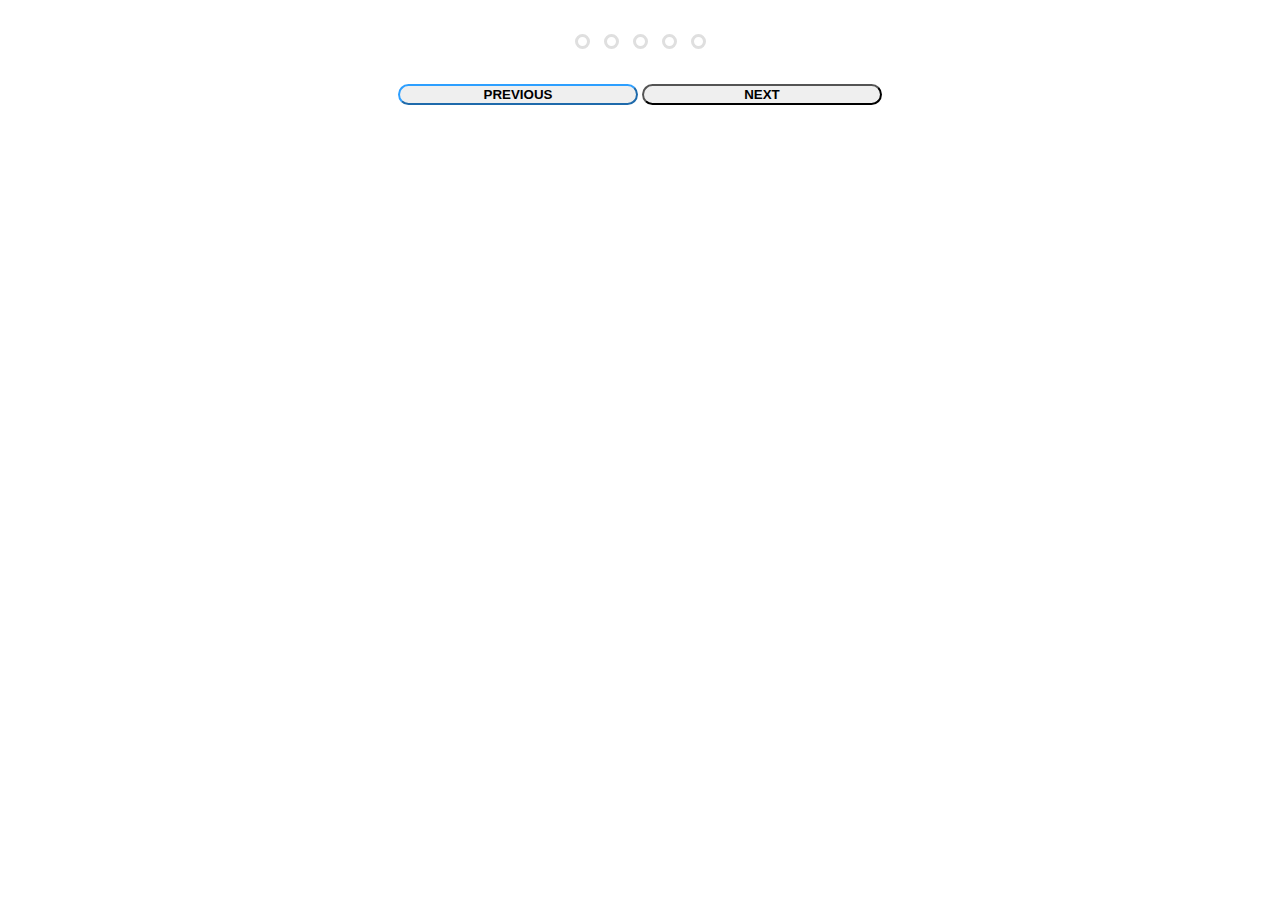
<file: popup/tutorial.html>
<meta http-equiv="content-type" content="text/html" charset="UTF-8" />
<html>
  <head>
    <link type="text/css" rel="stylesheet" href="../content.css" />
    <link type="text/css" rel="stylesheet" href="../popup.css" />
    <link type="text/css" rel="stylesheet" href="../linked.css" />
    <title>Yoti Password Manager Tutorial</title>
  </head>

  <body>
    <div
      id="yoti-tutorial-container"
      class="tutorial-content gt-font container-fluid"
      style="padding-bottom: 26px; text-align: center"
    >
      <div class="row" style="height: 24px"></div>
      <div class="col-xs-12"></div>
      <div class="row" style="height: 20px"></div>
      <div class="slideshow-container">
        <div class="mySlides fade">
          <h3 class="text-center margin-xs-bottom-0">Remembering your logins</h3>
          <h4>
            Wherever you see this Yoti icon, Yoti Password Manager
            <br />
            will offer to remember your login details for you.
          </h4>
          <div id="bm-1" class="bm"></div>
        </div>

        <div class="mySlides fade">
          <h3 class="text-center margin-xs-bottom-0">Generating strong passwords</h3>
          <h4>
            Yoti Password Manager can generate strong passwords
            <br />
            for you when you’re creating new accounts online.
          </h4>
          <div id="bm-2" class="bm"></div>
        </div>

        <div class="mySlides fade">
          <h3 class="text-center margin-xs-bottom-0">Faster log in</h3>
          <h4>
            If you have a login saved for the website you’re visiting,
            <br />
            Yoti Password Manager will enter it for you. The green
            <br />
            circle indicates that you have a saved login.
          </h4>
          <div id="bm-3" class="bm"></div>
        </div>

        <div class="mySlides fade">
          <h3 class="text-center margin-xs-bottom-0">Keeping your passwords safe</h3>
          <h4>
            Yoti Password Manager will lock automatically if you
            <br />
            haven’t used your browser for a certain amount of time.
          </h4>
          <div id="bm-4" class="bm"></div>
          <div id="tryAutolock">
            <div style="margin-top: -160px">
              <button
                id="tryOutLock"
                class="btn btn-primary-1 btn--round"
                style="font-weight: 600; width: 200px"
              >
                TRY OUT AUTOLOCK
              </button>
            </div>
            <div class="fade" style="font-size: 12px; padding-top: 8px">
              Try locking your account before progressing
            </div>
          </div>
          <div id="tryAutolockDone" style="display: none; font-weight: 600">
            <div style="margin-top: -120px"><img src="../resources/web/small-tick.png" /></div>
            Done!
          </div>
        </div>

        <div class="mySlides fade">
          <img src="../resources/web/setup-done-tick.png" style="margin-top: 50px" />
          <h3 class="text-center margin-xs-bottom-0">You’re ready to go!</h3>
          <h4>
            Now that you've completed the tutorial you're ready to
            <br />
            start using Yoti Password Manager.

            <p>
              If you have any questions, please check out our
              <a
                href="https://yoti.force.com/yotisupport/s/topic/0TO4L0000001J6jWAE/yoti-password-manager"
                style="font-size: 22px"
              >
                FAQs
              </a>
              .
            </p>
          </h4>
        </div>

        <div style="margin-top: -10px">
          <div style="margin-bottom: 30px">
            <span class="dot"></span>
            <span class="dot"></span>
            <span class="dot"></span>
            <span class="dot"></span>
            <span class="dot"></span>
          </div>

          <button
            id="prevTutorialButton"
            class="btn btn-primary-2 btn--round"
            style="font-weight: 600; width: 240px; border-color: #2d9fff"
          >
            PREVIOUS
          </button>
          <button
            id="nextTutorialButton"
            class="btn btn-primary-1 btn--round"
            style="font-weight: 600; width: 240px"
          >
            NEXT
          </button>
        </div>
      </div>

      <div id="ypm-extension" class="ypm-extension">
        <div id="yotiTutorialWrapper" class="ypm-extension" style="display: none">
          <div class="tutorial-popup-wrapper">
            <div
              id="yotiTutorialStatusTitle"
              class="ypm-extension gt-font font-bold-size-16 text-left text-bold"
            >
              Yoti Password Manager is now locked
            </div>

            <div
              id="yotiTutorialStatusBody"
              class="ypm-extension gt-font font-base-size-14"
              style="width: 100%; margin-top: 8px"
            >
              Tap the icon and follow the instructions to unlock your account.
            </div>
          </div>
        </div>
      </div>
    </div>
    <script src="lottie.min.js"></script>
    <script src="config.js"></script>
    <script src="tutorial.js"></script>
  </body>
</html>
</file>
<file: content.css>
#ypm-extension.ypm-extension .gt-font,#ypm-extension.ypm-extension #yoti-message-secondary-warning-text,#ypm-extension.ypm-extension .get-yoti-footer{font-family:var(--yoti-font-regular)}#ypm-extension.ypm-extension .font-base,#ypm-extension.ypm-extension .secret-item__name,#ypm-extension.ypm-extension .secret-item__username,#ypm-extension.ypm-extension .font-base-size-14,#ypm-extension.ypm-extension .font-base-size-18,#ypm-extension.ypm-extension .font-base-size-12,#ypm-extension.ypm-extension .new-secret-button,#ypm-extension.ypm-extension .reset-password-header{font-size:14px;font-weight:normal;font-style:normal;font-stretch:normal;letter-spacing:normal;line-height:1.43;color:#515a5f}#ypm-extension.ypm-extension .font-base-size-12,#ypm-extension.ypm-extension .new-secret-button,#ypm-extension.ypm-extension .reset-password-header,#ypm-extension.ypm-extension .secret-item__username{font-size:12px;font-weight:500;line-height:1.67}#ypm-extension.ypm-extension .gt-display-font,#ypm-extension.ypm-extension .get-yoti a,#ypm-extension.ypm-extension .gt-display-font-16,#ypm-extension.ypm-extension #yoti-message-warning-text{font-family:var(--yoti-font-regular)}#ypm-extension.ypm-extension .gt-display-font-16,#ypm-extension.ypm-extension #yoti-message-warning-text{font-size:16px}#ypm-extension.ypm-extension ::-ms-reveal{display:none}#ypm-extension.ypm-extension .chrome-hack{height:1px}#ypm-extension.ypm-extension *,#ypm-extension.ypm-extension *::before,#ypm-extension.ypm-extension *::after{box-sizing:border-box}#ypm-extension.ypm-extension a{font-size:12px;font-weight:500;font-style:normal;font-stretch:normal;line-height:1.5;text-decoration:none;color:#2d9fff;cursor:pointer}#ypm-extension.ypm-extension a:focus{outline:0;color:#2d9fff;text-decoration:none}#ypm-extension.ypm-extension a:hover{color:#007fea;text-decoration:none}#ypm-extension.ypm-extension a:visited{color:#2d9fff;text-decoration:none}#ypm-extension.ypm-extension body{margin:0}#ypm-extension.ypm-extension button:focus{outline:0}#ypm-extension.ypm-extension select,#ypm-extension.ypm-extension input{font-family:inherit}#ypm-extension.ypm-extension p{font-family:var(--yoti-font-regular);font-size:1rem;margin:10px 0;line-height:1.5rem}#ypm-extension.ypm-extension h2{font-family:var(--yoti-font-bold);font-size:1.25rem;margin:10px 0}#ypm-extension.ypm-extension .btn--round{border-radius:15px}#ypm-extension.ypm-extension .btn--round:focus,#ypm-extension.ypm-extension .btn--round:focus:active{outline:none}#ypm-extension.ypm-extension .underlined,#ypm-extension.ypm-extension .choose-login-container .secrets-container .secret-row{border-bottom:1px solid #dfdfdf}#ypm-extension.ypm-extension .text-center{text-align:center}#ypm-extension.ypm-extension .content,#ypm-extension.ypm-extension .tutorial-content{font-size:14px;font-weight:normal;font-style:normal;font-stretch:normal;line-height:1.29;overflow:auto;height:fit-content}#ypm-extension.ypm-extension .icon-logo_circle{background:url("chrome-extension://__MSG_@@extension_id__/resources/sprite.css-05b3de2c.svg") 74.67732% 66.94198% no-repeat;width:30px;height:30px;position:absolute;top:103px;right:103px}#ypm-extension.ypm-extension .icon-dismiss-dark{background:#fff url("chrome-extension://__MSG_@@extension_id__/resources/close-active.png");width:16px;height:16px;float:right;padding-top:5px}#ypm-extension.ypm-extension .icon-dismiss-dark:hover{background:#fff url("chrome-extension://__MSG_@@extension_id__/resources/close-hover.png")}#ypm-extension.ypm-extension .icon-arrow-dark{background:url("chrome-extension://__MSG_@@extension_id__/resources/right-arrow.png");width:8px;height:12px;float:right;padding-top:5px}#ypm-extension.ypm-extension input[type=range]{-webkit-appearance:none;border:1px solid #fff}#ypm-extension.ypm-extension input[type=range]::-webkit-slider-runnable-track{width:300px;height:5px;background:#ddd;border:none;border-radius:3px}#ypm-extension.ypm-extension input[type=range]::-webkit-slider-thumb{-webkit-appearance:none;border:none;height:16px;width:16px;border-radius:50%;background:#2d9fff;margin-top:-4px}#ypm-extension.ypm-extension input[type=range]:focus{outline:none}#ypm-extension.ypm-extension input[type=range]:focus::-webkit-slider-runnable-track{background:#ccc}#ypm-extension.ypm-extension input[type=range]::-moz-range-track{height:5px;background:#ddd;border:none;border-radius:3px}#ypm-extension.ypm-extension input[type=range]::-moz-range-thumb{border:none;height:16px;width:16px;border-radius:50%;background:#2d9fff}#ypm-extension.ypm-extension input[type=range]:-moz-focusring{outline:1px solid #fff;outline-offset:-1px}#ypm-extension.ypm-extension input[type=range]::-ms-track{width:300px;height:5px;background:transparent;border-color:transparent;border-width:6px 0;color:transparent}#ypm-extension.ypm-extension input[type=range]::-ms-fill-lower{background:#777;border-radius:10px}#ypm-extension.ypm-extension input[type=range]::-ms-fill-upper{background:#ddd;border-radius:10px}#ypm-extension.ypm-extension input[type=range]::-ms-thumb{border:none;height:16px;width:16px;border-radius:50%;background:#daa520}#ypm-extension.ypm-extension input[type=range]:focus::-ms-fill-lower{background:#888}#ypm-extension.ypm-extension input[type=range]:focus::-ms-fill-upper{background:#ccc}#ypm-extension.ypm-extension .togglebutton label{display:block}#ypm-extension.ypm-extension .togglebutton label input[type=checkbox]:checked+.toggle{background-color:#9ed3ff}#ypm-extension.ypm-extension .togglebutton label .toggle,#ypm-extension.ypm-extension .togglebutton label input[type=checkbox][disabled]+.toggle{float:right;margin-right:5px}#ypm-extension.ypm-extension .font-base,#ypm-extension.ypm-extension .secret-item__name,#ypm-extension.ypm-extension .secret-item__username,#ypm-extension.ypm-extension .font-base-size-14,#ypm-extension.ypm-extension .font-base-size-18,#ypm-extension.ypm-extension .font-base-size-12,#ypm-extension.ypm-extension .new-secret-button,#ypm-extension.ypm-extension .reset-password-header{font-size:14px;font-weight:normal;font-style:normal;font-stretch:normal;letter-spacing:normal;line-height:1.43;color:#515a5f}#ypm-extension.ypm-extension .font-base-size-18{font-size:18px;font-weight:500;line-height:1.15}#ypm-extension.ypm-extension .font-base-size-12,#ypm-extension.ypm-extension .new-secret-button,#ypm-extension.ypm-extension .reset-password-header,#ypm-extension.ypm-extension .secret-item__username{font-size:12px;font-weight:500;line-height:1.67}#ypm-extension.ypm-extension .font-base-size-14{font-size:14px;line-height:20px}#ypm-extension.ypm-extension .secret-password-show,#ypm-extension.ypm-extension .secret-password-hide,#ypm-extension.ypm-extension .secret-password-hide:hover,#ypm-extension.ypm-extension .secret-password-show:hover{background:url("chrome-extension://__MSG_@@extension_id__/resources/show_password.png") no-repeat left;cursor:pointer;width:26px;height:19px}#ypm-extension.ypm-extension .secret-password-show:hover,#ypm-extension.ypm-extension .secret-password-hide:hover{background:url("chrome-extension://__MSG_@@extension_id__/resources/show_password_hover.png") no-repeat left}#ypm-extension.ypm-extension .secret-password-hide{background:url("chrome-extension://__MSG_@@extension_id__/resources/icon_hide_password.png") no-repeat left}#ypm-extension.ypm-extension .secret-password-hide:hover{background:url("chrome-extension://__MSG_@@extension_id__/resources/icon_hide_password_hover.png") no-repeat left}#ypm-extension.ypm-extension .form-group{padding-bottom:0;margin:0}#ypm-extension.ypm-extension .help{font-size:12px;font-style:italic}#ypm-extension.ypm-extension .form-group{padding-bottom:10px}#ypm-extension.ypm-extension .form-group label.control-label{color:#67717e;margin:0;vertical-align:middle}#ypm-extension.ypm-extension .form-group .form-control{font-size:14px;line-height:20px;height:20px;padding:0}#ypm-extension.ypm-extension .form-group:not(.has-error) label.control-label{color:#67717e}#ypm-extension.ypm-extension .error-message{margin-top:-4px}#ypm-extension.ypm-extension .full-field-width{width:100%}#ypm-extension.ypm-extension .content-popup .save-login-header{height:45px;padding-top:10px}#ypm-extension.ypm-extension .content-popup .show-hide-btn{margin-top:3px;position:absolute;top:0;left:214px;cursor:pointer}#ypm-extension.ypm-extension .content-popup .container{width:280px}#ypm-extension.ypm-extension .padding-top-10{padding-top:10px}#ypm-extension.ypm-extension .padding-bottom-10{padding-bottom:10px}#ypm-extension.ypm-extension .padding-bottom-16{padding-bottom:16px}#ypm-extension.ypm-extension .get-yoti a{font-size:14px;line-height:20px}#ypm-extension.ypm-extension .get-yoti-images{display:table;margin:20px auto;font-size:16px}#ypm-extension.ypm-extension .get-yoti-images div{display:table-cell;text-align:center;height:190px;width:190px;margin:10px 10px}#ypm-extension.ypm-extension .get-yoti-images div div{padding-top:200px}#ypm-extension.ypm-extension .gradient-line{width:80%;margin-top:103px;margin-bottom:-149px;border:0;border-top:5px solid #000;opacity:.65}#ypm-extension.ypm-extension .get-yoti-img1{background:url("chrome-extension://__MSG_@@extension_id__/resources/web/illo-get-yoti-1.png") no-repeat}#ypm-extension.ypm-extension .get-yoti-img2{background:url("chrome-extension://__MSG_@@extension_id__/resources/web/illo-get-yoti-2.png") no-repeat}#ypm-extension.ypm-extension .get-yoti-img3{background:url("chrome-extension://__MSG_@@extension_id__/resources/web/illo-get-yoti-3.png") no-repeat}#ypm-extension.ypm-extension .get-yoti-img4{background:url("chrome-extension://__MSG_@@extension_id__/resources/web/illo-get-yoti-4.png") no-repeat}#ypm-extension.ypm-extension .store-badge{width:139px}#ypm-extension.ypm-extension .get-yoti-footer{font-size:16px;display:flex;align-items:center;justify-content:center;background:#2974bc;width:100%;height:80px;color:#fff;position:fixed;left:0;bottom:0;padding:10px;font-weight:600}#ypm-extension.ypm-extension .get-yoti-footer div{display:inline-table;margin:10px 10px}#ypm-extension.ypm-extension .slideshow-container{height:90%}#ypm-extension.ypm-extension .slideshow-container .mySlides{display:none;height:480px}#ypm-extension.ypm-extension .slideshow-container .bm{font-family:var(--yoti-font-regular);width:100%;height:100%;margin-top:-60px}#ypm-extension.ypm-extension .slideshow-container .bm svg{height:85% !important}#ypm-extension.ypm-extension .slideshow-container .dot{cursor:pointer;height:15px;width:15px;margin:0 5px;border:3px solid #dfdfdf;border-radius:50%;display:inline-block;transition:background-color .6s ease}#ypm-extension.ypm-extension .slideshow-container .active,#ypm-extension.ypm-extension .slideshow-container .dot:hover{background-color:#717171;border-color:#717171}#ypm-extension.ypm-extension .slideshow-container .fade{-webkit-animation-name:fade;-webkit-animation-duration:1.5s;animation-name:fade;animation-duration:1.5s}@-webkit-keyframes fade{from{opacity:.4}to{opacity:1}}@keyframes fade{from{opacity:.4}to{opacity:1}}#ypm-extension.ypm-extension .slideshow-container h3{font-family:var(--yoti-font-bold);font-weight:600;font-size:28px}#ypm-extension.ypm-extension .slideshow-container:after{content:"";display:block}#ypm-extension.ypm-extension .tutorial-footer .slideshow-container:after{text-align:center;height:40px;width:100%}#ypm-extension.ypm-extension .tutorial-content{font-family:var(--yoti-font-regular)}#ypm-extension.ypm-extension .gt-display-font,#ypm-extension.ypm-extension .gt-display-font-16,#ypm-extension.ypm-extension #yoti-message-warning-text,#ypm-extension.ypm-extension .get-yoti a{font-family:var(--yoti-font-regular)}#ypm-extension.ypm-extension .choose-login-container{max-height:212px;font-family:var(--yoti-font-regular)}#ypm-extension.ypm-extension .choose-login-container .choose-login-header{height:46px;padding:24px 18px;font-size:16px}#ypm-extension.ypm-extension .choose-login-container .choose-login-header strong{font-family:var(--yoti-font-regular);color:"#333B40";font-weight:bold}#ypm-extension.ypm-extension .choose-login-container .secrets-container{max-height:166px;overflow-y:auto;font-family:var(--yoti-font-regular);padding:8px 16px}#ypm-extension.ypm-extension .choose-login-container .secrets-container .secret-row{position:relative;font-family:var(--yoti-font-regular);width:100%;padding:8px 14px 8px 16px;padding:8px;border:1px solid #d9dee5;border-radius:4px;margin-bottom:10px;position:relative;background:#fff}#ypm-extension.ypm-extension .choose-login-container .secrets-container .secret-row .secret-name{font-family:var(--yoti-font-regular);font-size:14px;color:#333b40;width:260px;overflow:hidden;line-height:20px;white-space:nowrap;position:relative}#ypm-extension.ypm-extension .choose-login-container .secrets-container .secret-row .secret-username{font-family:var(--yoti-font-regular);font-size:12px;width:260px;line-height:20px;overflow:hidden;white-space:nowrap;color:#67717f;position:relative}#ypm-extension.ypm-extension .choose-login-container .secrets-container .secret-row:hover{cursor:pointer}#ypm-extension.ypm-extension .choose-login-container .icon-text strong{margin-left:2px}#ypm-extension.ypm-extension .choose-login-container .sign-in{color:#67717f;padding:12px 16px;font-size:14px}#ypm-extension.ypm-extension .cursor-pointer{cursor:pointer}#ypm-extension.ypm-extension yoti-pswd-words-meter #yoti-pswd-length,#ypm-extension.ypm-extension #yoti-pwd-words-length{font-size:18px;text-align:right}#ypm-extension.ypm-extension .save-secret-password-show,#ypm-extension.ypm-extension .save-secret-password-show:hover,#ypm-extension.ypm-extension .save-secret-password-hide,#ypm-extension.ypm-extension .save-secret-password-hide:hover{background:url("chrome-extension://__MSG_@@extension_id__/resources/show_password.png") no-repeat left;cursor:pointer;width:26px;height:19px;position:absolute;top:20px;left:220px}#ypm-extension.ypm-extension .save-secret-password-show:hover,#ypm-extension.ypm-extension .save-secret-password-hide:hover{background:url("chrome-extension://__MSG_@@extension_id__/resources/show_password_hover.png") no-repeat left}#ypm-extension.ypm-extension .save-secret-password-hide{background:url("chrome-extension://__MSG_@@extension_id__/resources/icon_hide_password.png") no-repeat left}#ypm-extension.ypm-extension .save-secret-password-hide:hover{background:url("chrome-extension://__MSG_@@extension_id__/resources/icon_hide_password_hover.png") no-repeat left}#ypm-extension.ypm-extension #yoti-secret-save,#ypm-extension.ypm-extension #yoti-secret-cancel{font-size:14px;padding-top:6px;padding-bottom:6px}#ypm-extension.ypm-extension #yoti-secret-cancel{border:1px solid #dfdfdf}#ypm-extension.ypm-extension .save-secret-toggle-button{padding:0}#ypm-extension.ypm-extension .save-secret-toggle-button>label{font-size:14px;color:#515a5f;padding-top:0}#ypm-extension.ypm-extension .save-secret-toggle-button>label>span{margin-top:3px}#ypm-extension.ypm-extension #yoti-message-warning-text{line-height:20px}#ypm-extension.ypm-extension #yoti-message-secondary-warning-text{line-height:20px;font-size:14px;margin-top:10px}#ypm-extension.ypm-extension .secret-item{padding-top:10px;padding-bottom:10px;cursor:pointer}#ypm-extension.ypm-extension .secret-item--weak .secret-item__name,#ypm-extension.ypm-extension .secret-item--weak .secret-item__username{width:110px}#ypm-extension.ypm-extension .secret-context-menu-item{padding-left:10px;width:100%}#ypm-extension.ypm-extension .secret-item__name,#ypm-extension.ypm-extension .secret-item__username{width:190px;min-height:20px;overflow:hidden;white-space:nowrap;position:relative;transition:.1s ease-out}#ypm-extension.ypm-extension .secret-item__username{color:#9da3a5}#ypm-extension.ypm-extension .secret-item:hover{background-color:#e0f1ff}#ypm-extension.ypm-extension .secret-item:hover .secret-item__name,#ypm-extension.ypm-extension .secret-item:hover .secret-item__username{width:170px}#ypm-extension.ypm-extension .secret-item:hover .secret-item__name:after,#ypm-extension.ypm-extension .secret-item:hover .secret-item__username:after{background:linear-gradient(to right, rgba(224, 241, 255, 0), #e0f1ff)}#ypm-extension.ypm-extension .secret-item:hover .secret-item__weak-password{opacity:0}#ypm-extension.ypm-extension .secret-item__weak-password{position:absolute;top:10px;right:15px;color:#ffb946;transition:opacity .1s ease-out}#ypm-extension.ypm-extension .separator{height:10px;background-color:#f2f2f2}#ypm-extension.ypm-extension .secret-item__icon{width:32px;height:32px;background-color:#eaeaea;border:solid 1px #dfdfdf;float:left;margin-top:4px;margin-right:10px;text-transform:uppercase;text-align:center;padding-top:6px;font-weight:bold;font-size:16px}#ypm-extension.ypm-extension .secret-item__logo{width:32px;max-height:32px;margin-right:8px}#ypm-extension.ypm-extension .secret-value{width:100%;overflow:hidden;white-space:nowrap}#ypm-extension.ypm-extension .gt-font,#ypm-extension.ypm-extension .get-yoti-footer,#ypm-extension.ypm-extension #yoti-message-secondary-warning-text{font-family:var(--yoti-font-regular)}#ypm-extension.ypm-extension .font-base,#ypm-extension.ypm-extension .font-base-size-12,#ypm-extension.ypm-extension .new-secret-button,#ypm-extension.ypm-extension .reset-password-header,#ypm-extension.ypm-extension .font-base-size-18,#ypm-extension.ypm-extension .font-base-size-14,#ypm-extension.ypm-extension .secret-item__name,#ypm-extension.ypm-extension .secret-item__username{font-size:14px;font-weight:normal;font-style:normal;font-stretch:normal;letter-spacing:normal;line-height:1.43;color:#515a5f}#ypm-extension.ypm-extension .font-base-size-12,#ypm-extension.ypm-extension .new-secret-button,#ypm-extension.ypm-extension .reset-password-header,#ypm-extension.ypm-extension .secret-item__username{font-size:12px;font-weight:500;line-height:1.67}#ypm-extension.ypm-extension .gt-display-font,#ypm-extension.ypm-extension .gt-display-font-16,#ypm-extension.ypm-extension .get-yoti a,#ypm-extension.ypm-extension #yoti-message-warning-text{font-family:var(--yoti-font-regular)}#ypm-extension.ypm-extension .gt-display-font-16,#ypm-extension.ypm-extension #yoti-message-warning-text{font-size:16px}#ypm-extension.ypm-extension ::-ms-reveal{display:none}#ypm-extension.ypm-extension .content-popup{position:fixed;top:5px;right:5px;border-radius:3px;background:#fff;z-index:2147483647;overflow:hidden;box-shadow:0 2px 8px 0 rgba(0,0,0,.5);width:292px}#ypm-extension.ypm-extension .content-popup>div{padding:16px}#ypm-extension.ypm-extension .content-popup #header{font-weight:bold;font-size:18px}#ypm-extension.ypm-extension .content-popup #list{margin-top:30px}#ypm-extension.ypm-extension .content-popup #column{display:flex;flex-flow:column;width:100%}#ypm-extension.ypm-extension .content-popup #detail{position:relative;display:flex;justify-content:space-between;padding:8px;border:1px solid gray;border-radius:4px;margin-bottom:8px;word-break:break-all}#ypm-extension.ypm-extension .content-popup #detail-label{color:gray;font-size:14px;margin:0}#ypm-extension.ypm-extension .content-popup #detail-value{display:block;color:#000;font-size:12px;margin:0;margin-right:30px}#ypm-extension.ypm-extension .content-popup #button-save{margin-top:24px;width:100%;background:#2875bc;color:#fff;padding:12px;border-radius:5px;text-align:center;margin-bottom:5px}#ypm-extension.ypm-extension .content-popup #button-cancel{width:100%;background:#d5332e;color:#fff;padding:12px;border-radius:5px;text-align:center}#ypm-extension.ypm-extension .content-popup #hide-show{background:url("chrome-extension://__MSG_@@extension_id__/resources/show_password.png") no-repeat left;cursor:pointer;width:26px;height:19px;position:absolute;top:14px;left:220px}#ypm-extension.ypm-extension .popup-password-gen .generated-password-wrapper{display:flex;justify-content:space-between}#ypm-extension.ypm-extension .popup-password-gen .generated-password{flex:1;max-width:220px;word-break:break-all;font-family:"Roboto Mono";font-size:16px;line-height:24px;font-weight:500;min-height:120px}#ypm-extension.ypm-extension .popup-password-gen .regen-password{margin-top:2px}#ypm-extension.ypm-extension .popup-password-gen .password-length{display:flex;align-items:center;margin-bottom:0}#ypm-extension.ypm-extension .popup-password-gen .password-length__label{margin-bottom:0;padding:0;flex-basis:auto;margin-right:20px;font-size:14px;color:#515a5f}#ypm-extension.ypm-extension .popup-password-gen .password-length__current{margin-left:12px;min-width:18px}#ypm-extension.ypm-extension .popup-password-gen .separator-select{display:flex;justify-content:space-between}#ypm-extension.ypm-extension .regen-password{background:url("chrome-extension://__MSG_@@extension_id__/resources/refresh-active.png") no-repeat;width:20px;height:20px}#ypm-extension.ypm-extension .regen-password:hover{background:url("chrome-extension://__MSG_@@extension_id__/resources/refresh-hover.png") no-repeat}#ypm-extension.ypm-extension .password-length{display:flex;align-items:center;margin-bottom:10px}#ypm-extension.ypm-extension .password-length__label{font-size:14px;color:#515a5f;white-space:nowrap;margin-right:12px;flex-basis:75px}#ypm-extension.ypm-extension .password-length__current{font-size:16px;color:#515a5f;white-space:nowrap;font-weight:bold}#ypm-extension.ypm-extension .password-length__range{flex:1;width:auto;margin:0;padding:0}#ypm-extension.ypm-extension .tooltip-password-gen{overflow-y:auto;max-height:300px;min-height:44px;padding:12px 16px 16px}#ypm-extension.ypm-extension .tooltip-password-gen .suggest-message{margin:0 0 13px;line-height:20px}#ypm-extension.ypm-extension .tooltip-password-gen .password-input{font-family:"Roboto Mono";font-size:16px;font-weight:600;border:none;background-color:transparent;outline:none;padding:0 26px 0 0;width:100%}#ypm-extension.ypm-extension .tooltip-password-gen .regen-password{position:absolute;top:16px;right:16px;cursor:pointer;z-index:1}#ypm-extension.ypm-extension .tooltip-password-gen .form-group{background:#f7f8f9;padding:16px}#ypm-extension.ypm-extension .tooltip-password-gen .btn-use-password{font-size:14px;border-radius:8px;border:2px solid transparent;color:#fff;text-align:center;background-color:#2875bc;cursor:pointer}#ypm-extension.ypm-extension .tooltip-password-gen .btn-use-password:hover{background-color:#27619b}#ypm-extension.ypm-extension .tooltip-password-gen .togglebutton{padding-left:0;padding-right:0}#ypm-extension.ypm-extension .tooltip-password-gen .togglebutton__label{display:flex;align-items:center;justify-content:space-between;font-size:14px;color:#515a5f}#ypm-extension.ypm-extension .tooltip-password-gen .more-options-link{display:block;margin-top:12px;font-weight:bold;font-size:14px;text-align:center;text-transform:uppercase}#ypm-extension.ypm-extension *{text-align:left;width:unset;font-family:var(--yoti-font-regular)}#ypm-extension.ypm-extension button{height:100%}#ypm-extension.ypm-extension .bar{width:280px;min-height:90px;top:16px;right:16px;position:fixed;padding:16px;overflow:hidden;z-index:2147483647;background:var(--yoti-white);-webkit-border-radius:3px;-moz-border-radius:3px;border-radius:3px;box-shadow:0 6px 20px 0 rgba(0,0,0,.5)}#ypm-extension.ypm-extension .bar-text{width:100%;font-family:Roboto,sans-serif;font-size:14px;font-weight:normal;font-style:normal;font-stretch:normal;line-height:1.29;letter-spacing:normal}#ypm-extension.ypm-extension .autofill-selector,#ypm-extension.ypm-extension .reset-password,#ypm-extension.ypm-extension .tutorial-popup-wrapper{width:300px;position:fixed;top:10px;padding:10px;right:5px;z-index:2147483647;background:#fff;-webkit-border-radius:3px;-moz-border-radius:3px;border-radius:3px;box-shadow:0 6px 20px 0 rgba(0,0,0,.5)}#ypm-extension.ypm-extension .bar-icon{background-origin:content-box;background-size:19px;background-repeat:no-repeat;background-position:center;height:40px;width:40px;float:left}#ypm-extension.ypm-extension .btn.context-menu-button{font-size:14px;padding-top:10px;padding-bottom:10px}#ypm-extension.ypm-extension .context-bubble{position:relative;width:300px;padding:0;background:#fff;-webkit-border-radius:3px;-moz-border-radius:3px;border-radius:3px;box-shadow:0 6px 20px 0 rgba(0,0,0,.5)}#ypm-extension.ypm-extension .context-bubble .popup-message{font-family:var(--yoti-font-regular);font-size:14px;color:#515a5f}#ypm-extension.ypm-extension .context-bubble .popup-bold-message-16{font-family:"GT Eesti Display" !important;font-size:16px}#ypm-extension.ypm-extension .dismiss-button{background:Transparent no-repeat;outline:none;border:none;float:right;min-width:16px;padding:0}#ypm-extension.ypm-extension .dismiss-button :hover{cursor:pointer}#ypm-extension.ypm-extension .arrow-button{background:Transparent no-repeat;outline:none;border:none;float:right;min-width:16px;padding:0;position:absolute;top:0%;right:10px}#ypm-extension.ypm-extension .arrow-button :hover{cursor:pointer}#ypm-extension.ypm-extension .dismiss-button:focus{outline:0}#ypm-extension.ypm-extension .context-bubble:after{content:"";position:absolute;border-style:solid;border-width:0 11px 15px;border-color:#fff transparent;display:inline-block;z-index:1;top:-15px;left:270px}#ypm-extension.ypm-extension [tooltip-position=top]::after{top:100%;transform:rotate(-180deg)}#ypm-extension.ypm-extension [arrow-position=top]::after{left:240px}#ypm-extension.ypm-extension .padding-0{padding:0}#ypm-extension.ypm-extension .font-bold-size-16{font-size:18px;font-weight:600;line-height:1.33}#ypm-extension.ypm-extension .tutorial-popup-wrapper{width:280px;padding:17px}#ypm-extension.ypm-extension .icon-success-message,#ypm-extension.ypm-extension .icon-error-message{background:#fff url("chrome-extension://__MSG_@@extension_id__/resources/Input-icon-succes.png ") no-repeat;width:36px;height:36px}#ypm-extension.ypm-extension .icon-error-message{background:#fff url("chrome-extension://__MSG_@@extension_id__/resources/Input-icon-error.png") no-repeat}#ypm-extension.ypm-extension .reset-password{width:280px}#ypm-extension.ypm-extension .reset-password-header{height:68px;line-height:18px}#ypm-extension.ypm-extension .new-secret-background{margin-top:20px;height:23px;background-color:#f5f5f5;border-bottom:1px solid #dfdfdf;border-top:1px solid #bfc2c4;margin-left:-10px;margin-right:-10px}#ypm-extension.ypm-extension .new-secret-button{padding-top:2px;text-align:center;font-weight:600;color:#2d9fff}#ypm-extension.ypm-extension .icon-alert{background:#fff url("chrome-extension://__MSG_@@extension_id__/resources/icon_alert.png") no-repeat;width:18px;height:18px;margin:22px 9px 20px 1px}#ypm-extension.ypm-extension .secret-right-arrow{background:url("chrome-extension://__MSG_@@extension_id__/resources/right-arrow.png") no-repeat;width:18px;height:18px;margin:14px 3px 16px 1px}#ypm-extension.ypm-extension .reset-password-cancel-button{height:32px;width:100%;margin:15px 0 2px 0;border-radius:3px;text-align:center;font-size:12px;font-weight:600}
</file>
<file: popup.css>
.flex-row-container{display:flex;align-items:center;justify-content:center;border-top:1px solid #d3d3d3}.flex-row-container a{margin:15px 20px}
.gt-font{font-family:var(--yoti-font-regular)}.font-base,.font-base-size-12{font-size:14px;font-weight:normal;font-style:normal;font-stretch:normal;letter-spacing:normal;line-height:1.43;color:#515a5f}.font-base-size-12{font-size:12px;font-weight:500;line-height:1.67}.gt-display-font,.gt-display-font-16,.error-container{font-family:var(--yoti-font-regular)}.gt-display-font-16,.error-container{font-size:16px}::-ms-reveal{display:none}.error-container{width:280px;height:110px;padding:10px 12px 16px 10px}.error-container p{margin-top:8px;line-height:20px}
.header{display:flex;justify-content:space-between}.header__icon:hover{--yoti-icon-color: var(--yoti-blue);cursor:pointer}
.flex-container{display:flex;align-items:center;justify-content:center;flex-direction:column}.flex-container p{margin-top:15px}
.newcomer-welcome{height:85px;background:url("chrome-extension://__MSG_@@extension_id__/resources/homeNoLogins.png") no-repeat;background-size:85px 85px}
.page-header{font-family:var(--yoti-font-bold);font-size:1rem;display:flex}.page-header__logo{margin-right:16px}
.content-container{padding:16px}
.header-container{font-family:var(--yoti-font-bold);font-size:1.25rem;position:relative}
.extension-container{width:292px;background-color:#fff;font-family:var(--yoti-font-regular);padding-bottom:24px}.extension-container:empty{padding:24px;text-align:center}.extension-container:empty:after{content:"Loading..."}
.password-strength-wrapper{margin:20px 0 24px}.password-length{margin-bottom:24px}.password-length__info{display:flex;justify-content:space-between}.password-length__label{font-size:.875rem;color:var(--yoti-grey-dark)}.password-length__length{font-size:1rem}.password-length__meter{width:100%}.pwd-gen-length-label{padding-top:3px}.pwd-gen-meter-wrapper{overflow-x:hidden}
.password-strength{display:flex;gap:5px;padding-bottom:6px;font-size:12px;transition:color .25s ease-out}.password-strength--disabled{color:#bfc2c4}.password-strength--very-weak{color:#fe5f55}.password-strength--weak{color:#fe5f55}.password-strength--average{color:#ffb946}.password-strength--strong{color:#39c48e}.password-strength--very-strong{color:#39c48e}.password-strength__meter{height:6px;transition:all .25s ease-out;transition-property:background-color,width}.password-strength__meter--disabled{background-color:#eaeaea}.password-strength__meter--very-weak{background-color:rgba(254,95,85,.25)}.password-strength__meter--weak{background-color:rgba(254,95,85,.25)}.password-strength__meter--average{background-color:rgba(255,185,70,.25)}.password-strength__meter--strong{background-color:rgba(57,196,142,.25)}.password-strength__meter--very-strong{background-color:rgba(57,196,142,.25)}.password-strength__inner-meter{height:6px;transition:all .25s ease-out;transition-property:background-color,width}.password-strength__inner-meter--disabled{background-color:#eaeaea}.password-strength__inner-meter--very-weak{background-color:#fe5f55}.password-strength__inner-meter--weak{background-color:#fe5f55}.password-strength__inner-meter--average{background-color:#ffb946}.password-strength__inner-meter--strong{background-color:#39c48e}.password-strength__inner-meter--very-strong{background-color:#39c48e}
.switch-buttons{margin-top:45px;display:flex;flex-direction:column;gap:20px}.switch-buttons .yoti-with-error__message{display:none}.switch-buttons .yoti-switch-button__label{font-size:1rem}.password-switch-button .yoti-with-error__message{display:none}.margin-top-16{margin-top:16px}.margin-bottom-0{margin-bottom:0}
.password-words-meter{height:20px}.password-words-length{font-size:18px;text-align:right}.password-length-wrapper{display:flex;justify-content:space-between}.password-switch-button .yoti-with-error__message{display:none}.margin-bottom-24{margin-bottom:24px}.margin-top-16{margin-top:16px}
.gt-font{font-family:var(--yoti-font-regular)}.font-base,.font-base-size-12{font-size:14px;font-weight:normal;font-style:normal;font-stretch:normal;letter-spacing:normal;line-height:1.43;color:#515a5f}.font-base-size-12{font-size:12px;font-weight:500;line-height:1.67}.gt-display-font,.gt-display-font-16{font-family:var(--yoti-font-regular)}.gt-display-font-16{font-size:16px}::-ms-reveal{display:none}.qrcode-container .yoti-qrcode{height:fit-content;border:none;box-shadow:0 8px 25px 0 rgba(var(--yoti-grey-black-rgb), 0.15)}.qrcode-container .yoti-qrcode h2{font-size:20px;line-height:24px}.margin-top-30{margin-top:30px}
.locked-page__image{height:85px;text-align:center}.locked-page__message--gray{color:var(--yoti-grey-dark)}.padding-bottom-10{padding-bottom:10px}
.footer-copyright{text-align:center;padding:8px 0}.footer-copyright__logos-info{font-size:.75rem;color:var(--yoti-grey-dark)}
.separator{height:10px;background:#f2f2f2;border-bottom:1px solid #dfdfdf;border-top:1px solid #dfdfdf}.button-container{text-align:center;display:flex;justify-content:center;padding:10px}
.import-login-confirm-modal{font-size:14px;font-weight:normal;font-style:normal;font-stretch:normal;line-height:1.29;overflow:auto;height:fit-content}.safari .import-login-confirm-modal{background:#fff;min-height:700px}.message p{margin-top:0px;margin-bottom:16px}.margin-top-30{margin-top:30px}.margin-bottom-8{margin-bottom:8px}
.instructions{margin:0px;white-space:pre-wrap;font-size:12px;line-height:14px}.step-tip-text{font-size:12px;line-height:14px;margin:0;color:#67717f;margin-top:8px}.step-tip-text b{font-family:var(--yoti-font-bold)}.step{font-size:12px;line-height:14px;margin:0}.step b{font-family:var(--yoti-font-bold)}
.dropZone-text p{font-size:14px}.dropZone-text b{color:#229dff}.browse-hover:hover{cursor:pointer}
.import-login-view{font-size:14px;font-weight:normal;font-style:normal;font-stretch:normal;line-height:1.29;overflow:auto;height:fit-content}.safari .import-login-view{background:#fff;min-height:700px}.alert-wrapper{margin:16px 0px;flex:1;display:flex}.format-message{color:#67717f;margin:16px 0px;font-size:14px}.stepper-message{font-size:14px;color:#333b40;margin:16px 0px}.select-wrapper select{font-family:inherit}.stepper-wrapper .yoti-stepper-item__badge{margin:0px 0px 0px 4px}.stepper-wrapper .yoti-stepper-content-area__container a{display:none}.stepper-wrapper .yoti-stepper-content-area__content{margin-top:-22px;margin-bottom:10px;max-height:fit-content;margin-left:-2px}.margin-top-16{margin-top:16px}.margin-bottom-8{margin-bottom:8px}
.success-alert-wrapper{margin-top:16px;flex:1;display:flex}.success-alert-wrapper p{font-size:12px}.message p{margin-top:0px;margin-bottom:16px}.padding-top-10{padding-top:10px}.padding-bottom-10{padding-bottom:10px}.margin-top-30{margin-top:30px}
.conflicted-secrets{max-height:300px;margin-bottom:20px;overflow:auto}.conflicted-secrets__secret{padding:10px 20px;border-top:1px solid var(--yoti-grey-light)}.confirm-wrapper{height:0;opacity:0;visibility:hidden;transition:height .5s ease-in-out,opacity .5s ease-in-out}.confirm-wrapper--visible{visibility:visible;height:50px;opacity:1}.table-wrapper table{border:1px solid var(--yoti-grey-light);margin-bottom:24px}.table-wrapper table thead tr th{border-bottom:1px solid var(--yoti-grey-light)}.table-wrapper table tbody{display:flex;flex-direction:column}.table-wrapper table tbody tr td{padding-left:15px;display:flex;align-items:center}.flex-container-row{display:flex}.table-text{margin:0px 0px 0px 8px;font-size:12px}.message p{margin-top:0px;margin-bottom:16px}.padding-top-10{padding-top:10px}
.replace-using-csv{font-size:14px;font-weight:normal;font-style:normal;font-stretch:normal;line-height:1.29;overflow:auto;height:fit-content}.safari .replace-using-csv{background-color:var(--yoti-white);min-height:700px}.message p{margin-top:0px;margin-bottom:16px}.margin-top-30{margin-top:30px}.margin-bottom-8{margin-bottom:8px}
.keep-existing-logins{font-size:14px;font-weight:normal;font-style:normal;font-stretch:normal;line-height:1.29;overflow:auto;height:fit-content}.safari .keep-existing-logins{background:#fff;min-height:700px}.message p{margin-top:0px;margin-bottom:16px}.margin-top-30{margin-top:30px}.margin-bottom-8{margin-bottom:8px}
.buttons-container{display:flex;flex-direction:column;gap:8px}.alert-container{display:flex}.alert-container p{font-size:12px;line-height:14px}.settings-select-wrapper select{font-family:inherit}.margin-bottom-44{margin-bottom:44px}.margin-bottom-24{margin-bottom:24px}.margin-bottom-8{margin-bottom:8px}
.new-enrollment-info{display:flex;flex-direction:column;align-items:center;text-align:center}.padding-bottom-10{padding-bottom:10px}
.tutorial-intro{display:flex;flex-direction:column;align-items:center;text-align:center}.padding-bottom-10{padding-bottom:10px}
.padding-top-10{padding-top:10px}.notification-error-secondary-text{font-size:14px;line-height:20px;font-family:var(--yoti-font-regular);margin-top:10px;margin-bottom:0}.notification-error-dismiss-btn{border:0}.notification-error-title{font-size:16px;line-height:20px;font-family:var(--yoti-font-bold);margin-bottom:0}.icon-dismiss-dark{background:#fff url("chrome-extension://__MSG_@@extension_id__/resources/close-active.png");width:16px;height:16px;float:right;opacity:.65;padding-top:5px}.icon-dismiss-dark:hover{background:#fff url("chrome-extension://__MSG_@@extension_id__/resources/close-hover.png")}
.flex-container{display:flex}
.flex-container{display:flex}
.min-height-wrapper{position:relative}.min-height-wrapper__element{visibility:hidden;opacity:0}.min-height-wrapper__content{position:absolute;top:0;left:0}
.secret-search-bar-container{padding-bottom:10px}
.gt-font{font-family:var(--yoti-font-regular)}.font-base,.secret-list__no-results,.font-base-size-12{font-size:14px;font-weight:normal;font-style:normal;font-stretch:normal;letter-spacing:normal;line-height:1.43;color:#515a5f}.font-base-size-12{font-size:12px;font-weight:500;line-height:1.67}.gt-display-font,.gt-display-font-16{font-family:var(--yoti-font-regular)}.gt-display-font-16{font-size:16px}::-ms-reveal{display:none}.secret-list{font-size:14px;font-weight:normal;font-style:normal;font-stretch:normal;line-height:1.29;overflow:auto;height:fit-content}.safari .secret-list{background:#fff}.secret-list__wrapper{min-height:389px;max-height:519px;background-color:#fff}.secret-list__container{max-height:365px;overflow-y:auto;display:flex;flex-direction:column;gap:8px}.secret-list__no-results{width:100%;margin:0 auto;margin-top:100px;text-align:center;color:#515a5f}
.secret-item__icon{width:32px;height:32px;background-color:#eaeaea;border:solid 1px #dfdfdf;float:left;margin-top:4px;margin-right:10px;text-transform:uppercase;text-align:center;padding-top:6px;font-weight:bold;font-size:16px}
.secret-item-container{display:flex;justify-content:space-between;padding:16px 14px 16px 8px;border:1px solid var(--yoti-grey-light);border-radius:4px}.secret-item-container:hover{cursor:pointer;border:1px solid var(--yoti-grey)}.credentials{display:flex}.credentials__info{white-space:nowrap;width:141px;overflow:hidden;text-overflow:clip}.credentials__username{font-size:.75rem;color:var(--yoti-grey-dark)}.information{display:flex;align-items:center}.information__chevron{--yoti-icon-size: 1.25rem}.information__weak-password{margin-right:10px;--yoti-icon-size: 1.25rem;--yoti-icon-color: var(--yoti-danger-red-tone)}
.image-wrapper{padding:16px 0}.padding-bottom-10{padding-bottom:10px}
.login-wrapper{display:flex;border-radius:4px;padding:8px;margin:24px 0;border:1px solid var(--yoti-grey-light)}.login-wrapper__site-name{color:var(--yoti-grey-black);font-size:.875rem}.login-wrapper__secret-username{color:var(--yoti-grey-dark);font-size:.75rem}.padding-bottom-10{padding-bottom:10px}
.title{font-size:16px;line-height:20px;font-family:var(--yoti-font-bold);margin-bottom:0}.flex-container{display:flex;align-items:center;justify-content:center}.flex-container button{margin:10px 5px}.subtitle{font-size:14px;line-height:20px;font-family:var(--yoti-font-regular);margin-top:10px;margin-bottom:0}.container{width:292px;background-color:#fff;padding:10px 20px}.image-wrapper{padding:16px 0}
.gt-font{font-family:var(--yoti-font-regular)}.font-base,.font-base-size-12{font-size:14px;font-weight:normal;font-style:normal;font-stretch:normal;letter-spacing:normal;line-height:1.43;color:#515a5f}.font-base-size-12{font-size:12px;font-weight:500;line-height:1.67}.gt-display-font,.gt-display-font-16{font-family:var(--yoti-font-regular)}.gt-display-font-16{font-size:16px}::-ms-reveal{display:none}.secret-details-container{font-size:14px;font-weight:normal;font-style:normal;font-stretch:normal;line-height:1.29;overflow:auto;height:fit-content}.details-container{display:flex;flex-direction:column;gap:8px}.detail,.detail--start{display:flex;justify-content:space-between;padding:8px;border:1px solid var(--yoti-grey-light);border-radius:4px;word-break:break-all}.detail--start{justify-content:flex-start;position:relative}.detail__icons{display:flex;align-items:center;gap:10px}.detail__label,.detail__value--grey,.detail__label--black{color:var(--yoti-grey-dark);font-size:.75rem;margin:0}.detail__label--black{color:var(--yoti-grey-black);font-size:.875rem}.detail__value{display:block;color:var(--yoti-grey-black);font-size:.75rem;margin:0px 10px 0px;text-overflow:ellipsis}.detail__value--grey{display:block;color:var(--yoti-grey-dark)}.detail__icon{--yoti-icon-color: var(--yoti-grey-dark);--yoti-icon-size: 18px}.detail__icon:hover{cursor:pointer}.detail__clickable{display:flex;justify-content:space-between;padding:8px;border:1px solid var(--yoti-grey-light);border-radius:4px}.detail__clickable:hover{cursor:pointer}.tooltip-wrapper{position:relative}.padding-bottom-10{padding-bottom:10px}.icon-wrapper{position:absolute;top:50%;transform:translateY(-50%);right:8px}
.secret-editor-container{font-size:14px;font-weight:normal;font-style:normal;font-stretch:normal;line-height:1.29;overflow:auto;height:fit-content}.button-wrapper{width:100%}.secret-editor-item-container{font-family:var(--yoti-font-regular);margin:28px 0px}.password-meter-container{margin:8px 0}.padding-bottom-10{padding-bottom:10px}.margin-top-30{margin-top:30px}.margin-top-0{margin-top:0px}
@custom-media --yoti-from-small-viewport (min-width: 576px);@custom-media --yoti-to-small-viewport (max-width: 575px);@custom-media --yoti-from-medium-viewport (min-width: 768px);@custom-media --yoti-from-large-viewport (min-width: 992px);@font-face{font-family:GT Eesti Display Bold;src:url(assets/ui-kit-components/fonts/GT-Eesti-Display-Bold.be1c1600a4e58c5422b9dfccd47c43a0.woff2) format("woff2"),url(assets/ui-kit-components/fonts/GT-Eesti-Display-Bold.b3a68cbb86f43b474a44c5d167cb1540.woff) format("woff"),url(assets/ui-kit-components/fonts/GT-Eesti-Display-Bold.fd9621451ae2706093117dfbe8ad31aa.ttf) format("truetype")}@font-face{font-family:GT Eesti Display Regular;src:url(assets/ui-kit-components/fonts/GT-Eesti-Display-Regular.d3c8a7e7f6a23c84c4367dc2aeea9c72.woff2) format("woff2"),url(assets/ui-kit-components/fonts/GT-Eesti-Display-Regular.fa1bfb3493ec19f0b29088b25601edfa.woff) format("woff"),url(assets/ui-kit-components/fonts/GT-Eesti-Display-Regular.202feb3f6cceeb20199819cfbd411e93.ttf) format("truetype")}:root{--yoti-font-bold:GT Eesti Display Bold;--yoti-font-regular:GT Eesti Display Regular;--yoti-blue-tint:#e5f3ff;--yoti-blue:#229dff;--yoti-blue-tone:#007ee8;--yoti-blue-shade:#1a5c92;--yoti-success-green-tint:#e4fff5;--yoti-success-green:#39c48e;--yoti-success-green-tone:#1d9667;--yoti-success-green-shade:#318066;--yoti-warning-orange-tint:#fff8ea;--yoti-warning-orange:#ffba37;--yoti-warning-orange-tone:#faa400;--yoti-warning-orange-shade:#997a3b;--yoti-danger-red-tint:#ffeceb;--yoti-danger-red:#fe5f55;--yoti-danger-red-tone:#f22e21;--yoti-danger-red-shade:#b0524a;--yoti-white:#fff;--yoti-grey-lightest:#f5f8f9;--yoti-grey-lighter:#eceff2;--yoti-grey-light:#d9dee5;--yoti-grey:#b6bfcc;--yoti-grey-dark:#67717f;--yoti-grey-black:#333b40;--yoti-white-rgb:255,255,255;--yoti-grey-black-rgb:51,59,64}body{-webkit-font-smoothing:antialiased;-moz-osx-font-smoothing:grayscale;text-rendering:optimizeLegibility}
.yoti-with-error{display:inline-flex;flex-direction:column}.yoti-with-error--full-width{width:100%}.yoti-with-error__component{display:inline-block}.yoti-with-error__message{height:14px;font-size:14px;margin:4px 0;color:#b0524a;color:var(--yoti-danger-red-shade);font-family:GT Eesti Display Regular;font-family:var(--yoti-font-regular)}.yoti-switch-button{position:relative;display:inline-flex;align-items:center}.yoti-switch-button--disabled{opacity:.5;pointer-events:none}.yoti-switch-button__checkbox{position:absolute;top:0;width:100%;height:100%;-webkit-appearance:none;-moz-appearance:none;appearance:none;cursor:pointer;z-index:1}.yoti-switch-button__slider{position:relative;width:100%;height:100%;background-color:#b6bfcc;background-color:var(--yoti-grey);border-radius:20px;border-color:#333b40;border-color:var(--yoti-grey-black);border-style:solid;transition:background-color 164ms ease-out}.yoti-switch-button--small .yoti-switch-button__slider{width:35px;height:18px;border-width:1px}.yoti-switch-button--large .yoti-switch-button__slider{width:59px;height:31px;border-width:2px}.yoti-switch-button__checkbox:focus+.yoti-switch-button__slider,.yoti-switch-button__checkbox:hover+.yoti-switch-button__slider{background-color:#67717f;background-color:var(--yoti-grey-dark)}.yoti-switch-button--is-checked .yoti-switch-button__slider{background-color:#229dff;background-color:var(--yoti-blue)}.yoti-switch-button--is-checked .yoti-switch-button__checkbox:focus+.yoti-switch-button__slider,.yoti-switch-button--is-checked .yoti-switch-button__checkbox:hover+.yoti-switch-button__slider{background-color:#007ee8;background-color:var(--yoti-blue-tone)}.yoti-switch-button__circle{background:#fff;background:var(--yoti-white);border-radius:50%;position:absolute;left:0;transition:left 164ms ease-out,transform 164ms ease-out}.yoti-switch-button--small .yoti-switch-button__circle{--yoti-switch-button-space-from-edge:1px;width:14px;height:14px;top:1px;transform:translateX(var(--yoti-switch-button-space-from-edge))}.yoti-switch-button--large .yoti-switch-button__circle{--yoti-switch-button-space-from-edge:2px;width:23px;height:23px;top:2px;transform:translateX(var(--yoti-switch-button-space-from-edge))}.yoti-switch-button--is-checked .yoti-switch-button__circle{left:100%;transform:translateX(calc(-100% - var(--yoti-switch-button-space-from-edge)))}.yoti-switch-button__label{margin-left:16px}
.yoti-badge{--yoti-icon-size:22px;display:inline-flex;font-family:GT Eesti Display Bold;font-family:var(--yoti-font-bold);font-size:12px;border:1px;border-radius:4px;padding:8px 12px;height:30px;justify-content:center;align-items:center;width:var(--yoti-badge-width)}.yoti-badge--info{--yoti-icon-color:$fgColor;color:#1a5c92;color:var(--yoti-blue-shade);border-color:#1a5c92;border-color:var(--yoti-blue-shade);background-color:#e5f3ff;background-color:var(--yoti-blue-tint)}.yoti-badge--success{--yoti-icon-color:$fgColor;color:#318066;color:var(--yoti-success-green-shade);border-color:#318066;border-color:var(--yoti-success-green-shade);background-color:#e4fff5;background-color:var(--yoti-success-green-tint)}.yoti-badge--warning{--yoti-icon-color:$fgColor;color:#997a3b;color:var(--yoti-warning-orange-shade);border-color:#997a3b;border-color:var(--yoti-warning-orange-shade);background-color:#fff8ea;background-color:var(--yoti-warning-orange-tint)}.yoti-badge--danger{--yoti-icon-color:$fgColor;color:#b0524a;color:var(--yoti-danger-red-shade);border-color:#b0524a;border-color:var(--yoti-danger-red-shade);background-color:#ffeceb;background-color:var(--yoti-danger-red-tint)}.yoti-badge--neutral{--yoti-icon-color:$fgColor;color:#67717f;color:var(--yoti-grey-dark);border-color:#67717f;border-color:var(--yoti-grey-dark);background-color:#eceff2;background-color:var(--yoti-grey-lighter)}.yoti-badge__icon{margin-top:4px;margin-right:8px}.yoti-badge--with-icon{padding-right:16px;justify-content:left}.yoti-icon-placeholder{display:inline-block;width:1em;height:1em}.yoti-icon,.yoti-icon-placeholder{font-size:30px;font-size:var(--yoti-icon-size,30px);color:var(--yoti-icon-color)}
.yoti-text-field{position:relative;color:#67717f;color:var(--yoti-grey-dark);width:100%;font-family:GT Eesti Display Regular;font-family:var(--yoti-font-regular);box-sizing:border-box;z-index:0}.yoti-text-field--disabled{opacity:.5}.yoti-text-field__input-group{position:relative;border:2px solid #b6bfcc;border:2px solid var(--yoti-grey);border-radius:5px;height:52px;overflow:hidden;background-color:#fff;background-color:var(--yoti-white);transition:border-color .2s ease-in-out}.yoti-text-field__input-group:hover{border-color:#67717f;border-color:var(--yoti-grey-dark)}.yoti-text-field--invalid .yoti-text-field__input-group{border-color:#fe5f55;border-color:var(--yoti-danger-red)}.yoti-text-field--disabled .yoti-text-field__input-group{border-color:#b6bfcc;border-color:var(--yoti-grey)}.yoti-text-field--active .yoti-text-field__input-group{border-color:#333b40;border-color:var(--yoti-grey-black)}.yoti-text-field--small .yoti-text-field__input-group{height:40px}.yoti-text-field__icon{position:absolute;left:15px;top:5px}.yoti-text-field--small .yoti-text-field__icon{top:50%;transform:translateY(-50%)}.yoti-text-field--small .yoti-text-field__icon--tick{display:none}.yoti-text-field__label{position:absolute;top:0;left:15px;transform:translateY(7px);font-size:12px;line-height:1;color:#67717f;color:var(--yoti-grey-dark);pointer-events:none;transition:transform .1s ease-in-out,font-size .1s ease-in-out,color .1s ease-in-out}.yoti-text-field__label--full-height{font-size:16px;transform:translateY(calc(-50% + 26px))}.yoti-text-field--invalid .yoti-text-field__label,.yoti-text-field--valid .yoti-text-field__label{transform:translate(13px,7px)}.yoti-text-field--active .yoti-text-field__label{color:#67717f;color:var(--yoti-grey-dark)}.yoti-text-field--small .yoti-text-field__label{top:50%;transform:translateY(-50%);font-size:14px}.yoti-text-field--small.yoti-text-field--has-value .yoti-text-field__label{display:none}.yoti-text-field--small.yoti-text-field--invalid .yoti-text-field__label{transform:translateY(-50%) translateX(16px)}.yoti-text-field__input{width:100%;padding:24px 10px 10px 15px;background:transparent;border:none;color:#333b40;color:var(--yoti-grey-black);font-size:16px;resize:none;position:relative;outline:none;text-overflow:ellipsis;box-sizing:border-box;line-height:1}.yoti-text-field__input::-webkit-input-placeholder{color:#b6bfcc;color:var(--yoti-grey)}.yoti-text-field__input::-moz-placeholder{color:#b6bfcc;color:var(--yoti-grey)}.yoti-text-field__input:-ms-input-placeholder{color:#b6bfcc;color:var(--yoti-grey)}.yoti-text-field__input::-ms-input-placeholder{color:#b6bfcc;color:var(--yoti-grey)}.yoti-text-field__input::placeholder{color:#b6bfcc;color:var(--yoti-grey)}.yoti-text-field--small .yoti-text-field__input{padding:10px 10px 10px 15px}.yoti-text-field--small .yoti-text-field__autocomplete-placeholder{bottom:11px}.yoti-text-field--small .yoti-text-field__autocomplete-placeholder,.yoti-text-field--small .yoti-text-field__input{font-size:14px}.yoti-text-field--small.yoti-text-field--invalid .yoti-text-field__input{padding-left:32px}.yoti-text-field__tooltip{position:absolute;top:100%;box-sizing:border-box;display:flex;align-items:flex-end;min-height:17px;font-size:12px;padding:4px 2px 0;color:#67717f;color:var(--yoti-grey-dark)}.yoti-text-field__tooltip--error{color:#b0524a;color:var(--yoti-danger-red-shade)}.yoti-text-field__tooltip--floating{width:100%;padding:4px;border-radius:4px;background-color:#fff;background-color:var(--yoti-white);box-shadow:0 2px 3px 0 rgba(51,59,64,.1);box-shadow:0 2px 3px 0 rgba(var(--yoti-grey-black-rgb),.1)}.yoti-text-field__tooltip--floating:empty{display:none}.yoti-text-field__action-icon{position:absolute;right:12px;top:14px;cursor:pointer}.yoti-text-field--disabled .yoti-text-field__action-icon{pointer-events:none}.yoti-text-field--small .yoti-text-field__action-icon{top:6px}.yoti-text-field--date .yoti-text-field__action-icon{pointer-events:none}.yoti-text-field__autocomplete-placeholder{position:absolute;bottom:8px;left:17px;pointer-events:none}.yoti-text-field__autocomplete-placeholder-hidden{color:transparent}.yoti-icon-placeholder{display:inline-block;width:1em;height:1em}.yoti-icon,.yoti-icon-placeholder{font-size:30px;font-size:var(--yoti-icon-size,30px);color:var(--yoti-icon-color)}.yoti-text-field--has-action-icon:not(.yoti-text-field--date) .yoti-text-field__input{padding-right:47px}.yoti-text-field--date .yoti-text-field__input::-webkit-calendar-picker-indicator{opacity:0;position:relative;z-index:1;cursor:pointer;position:absolute;top:0;right:0;width:44px;height:100%}.yoti-text-field--date .yoti-text-field__input{-webkit-appearance:none;-moz-appearance:none;appearance:none}
.yoti-button{--yoti-button-height:42px;--yoti-icon-size:24px;--yoti-button-border-width:2px;outline:none;border:var(--yoti-button-border-width) solid transparent;border-radius:8px;height:var(--yoti-button-height);padding:0 16px;display:inline-flex;align-items:center;font-family:GT Eesti Display Bold;font-family:var(--yoti-font-bold);font-size:12px;letter-spacing:.64px;color:#fff;color:var(--yoti-white);text-transform:uppercase;cursor:pointer;background-color:#229dff;background-color:var(--yoti-blue);transition:border-color 164ms cubic-bezier(.82,-.33,.41,1.3),background-color 164ms cubic-bezier(.82,-.33,.41,1.3),opacity 164ms cubic-bezier(.82,-.33,.41,1.3);box-sizing:border-box}.yoti-button:focus,.yoti-button:hover{background-color:#007ee8;background-color:var(--yoti-blue-tone)}.yoti-button:active{background-color:#1a5c92;background-color:var(--yoti-blue-shade)}.yoti-button[disabled]{opacity:.5;pointer-events:none;cursor:not-allowed}.yoti-button--secondary{border-color:#229dff;border-color:var(--yoti-blue);color:#229dff;color:var(--yoti-blue);background-color:#fff;background-color:var(--yoti-white)}.yoti-button--secondary:focus,.yoti-button--secondary:hover{border-color:#007ee8;border-color:var(--yoti-blue-tone);color:#007ee8;color:var(--yoti-blue-tone);background-color:#fff;background-color:var(--yoti-white)}.yoti-button--secondary:active{border-color:#1a5c92;border-color:var(--yoti-blue-shade);color:#1a5c92;color:var(--yoti-blue-shade);background-color:#fff;background-color:var(--yoti-white)}.yoti-button--tertiary{border-color:#d9dee5;border-color:var(--yoti-grey-light)}.yoti-button--tertiary,.yoti-button--tertiary:focus,.yoti-button--tertiary:hover{color:#67717f;color:var(--yoti-grey-dark);background-color:#fff;background-color:var(--yoti-white)}.yoti-button--tertiary:focus,.yoti-button--tertiary:hover{border-color:#67717f;border-color:var(--yoti-grey-dark)}.yoti-button--tertiary:active{border-color:#333b40;border-color:var(--yoti-grey-black);color:#67717f;color:var(--yoti-grey-dark);background-color:#fff;background-color:var(--yoti-white)}.yoti-button--success{background-color:#39c48e;background-color:var(--yoti-success-green)}.yoti-button--success:focus,.yoti-button--success:hover{background-color:#1d9667;background-color:var(--yoti-success-green-tone)}.yoti-button--success:active{background-color:#318066;background-color:var(--yoti-success-green-shade)}.yoti-button--danger{background-color:#fe5f55;background-color:var(--yoti-danger-red)}.yoti-button--danger:focus,.yoti-button--danger:hover{background-color:#f22e21;background-color:var(--yoti-danger-red-tone)}.yoti-button--danger:active{background-color:#b0524a;background-color:var(--yoti-danger-red-shade)}.yoti-button--small{--yoti-button-height:32px;border-radius:4px}.yoti-button--large{--yoti-button-height:52px;font-size:16px}.yoti-button--full-width{display:flex;justify-content:space-between;width:100%}.yoti-button__children{display:inline;line-height:calc(var(--yoti-button-height) - var(--yoti-button-border-width) - var(--yoti-button-border-width));white-space:nowrap}.yoti-button__children>*{vertical-align:middle}.yoti-button-icon-side{display:inline-flex;flex:1}.yoti-button-icon-side--start{margin-right:12px}.yoti-button-icon-side--end{margin-left:12px;justify-content:flex-end}.yoti-icon-placeholder{display:inline-block;width:1em;height:1em}.yoti-icon,.yoti-icon-placeholder{font-size:30px;font-size:var(--yoti-icon-size,30px);color:var(--yoti-icon-color)}
.yoti-select-field{position:relative;color:var(--yoti-black);width:100%;font-family:GT Eesti Display Regular;font-family:var(--yoti-font-regular);box-sizing:content-box}.yoti-select-field--disabled{opacity:.5}.yoti-select-field__input-group{position:relative;border:2px solid #b6bfcc;border:2px solid var(--yoti-grey);border-radius:5px;height:52px;background-color:#fff;background-color:var(--yoti-white);transition:border-color .2s}.yoti-select-field__input-group:hover{border-color:#67717f;border-color:var(--yoti-grey-dark)}.yoti-select-field--invalid .yoti-select-field__input-group{border-color:#fe5f55;border-color:var(--yoti-danger-red)}.yoti-select-field--disabled .yoti-select-field__input-group{border-color:#b6bfcc;border-color:var(--yoti-grey)}.yoti-select-field--active .yoti-select-field__input-group{border-color:var(--yoti-black)}.yoti-select-field--small .yoti-select-field__input-group{height:36px}.yoti-select-field__icon{position:absolute;left:15px;top:5px;z-index:1}.yoti-select-field--small .yoti-select-field__icon{top:50%;transform:translateY(-50%)}.yoti-select-field__label{position:absolute;top:0;left:15px;transform:translateY(7px);font-size:12px;line-height:1;color:#67717f;color:var(--yoti-grey-dark);pointer-events:none;z-index:1;transition:transform .1s ease-in-out,font-size .1s ease-in-out,color .1s ease-in-out}.yoti-select-field__label--full-height{font-size:16px;transform:translateY(calc(-50% + 26px))}.yoti-select-field--invalid .yoti-select-field__label{transform:translate(13px,7px)}.yoti-select-field--active .yoti-select-field__label{color:#67717f;color:var(--yoti-grey-dark)}.yoti-select-field--small .yoti-select-field__label{top:50%;transform:translateY(-50%);font-size:14px}.yoti-select-field--small.yoti-select-field--has-value .yoti-select-field__label{display:none}.yoti-select-field--small.yoti-select-field--invalid .yoti-select-field__label{transform:translateY(-50%) translateX(16px)}.yoti-select-field__input{color:#333b40;color:var(--yoti-grey-black);width:100%;padding:24px 38px 10px 15px;background:transparent;border:none;font-size:16px;resize:none;-webkit-appearance:none;-moz-appearance:none;appearance:none;outline:none;box-sizing:border-box}.yoti-select-field__input::-ms-expand{display:none}.yoti-select-field--small .yoti-select-field__input{font-size:14px;padding:10px 38px 10px 15px}.yoti-select-field--small.yoti-select-field--invalid .yoti-select-field__input{padding-left:32px}.yoti-select-field__empty-option{display:none}.yoti-select-field__icon-chevron{position:absolute;right:13px;top:50%;transform:translateY(-50%);font-size:22px;color:#b6bfcc;color:var(--yoti-grey);-webkit-user-select:none;-moz-user-select:none;-ms-user-select:none;user-select:none;pointer-events:none}.yoti-select-field__tooltip{position:absolute;top:100%;box-sizing:border-box;display:flex;align-items:flex-end;min-height:17px;font-size:12px;padding:4px 2px 0;color:#67717f;color:var(--yoti-grey-dark)}.yoti-select-field__tooltip--error{color:#b0524a;color:var(--yoti-danger-red-shade)}.yoti-select-field__tooltip--floating{width:100%;padding:4px;border-radius:4px;background-color:#fff;background-color:var(--yoti-white);box-shadow:0 2px 3px 0 rgba(51,59,64,.1);box-shadow:0 2px 3px 0 rgba(var(--yoti-grey-black-rgb),.1)}.yoti-select-field__tooltip--floating:empty{display:none}
:root{--yoti-blue-tint:#e5f3ff;--yoti-blue:#229dff;--yoti-blue-tone:#007ee8;--yoti-blue-shade:#1a5c92;--yoti-success-green-tint:#e4fff5;--yoti-success-green:#39c48e;--yoti-success-green-tone:#1d9667;--yoti-success-green-shade:#318066;--yoti-warning-orange-tint:#fff8ea;--yoti-warning-orange:#ffba37;--yoti-warning-orange-tone:#faa400;--yoti-warning-orange-shade:#997a3b;--yoti-danger-red-tint:#ffeceb;--yoti-danger-red:#fe5f55;--yoti-danger-red-tone:#f22e21;--yoti-danger-red-shade:#b0524a;--yoti-white:#fff;--yoti-grey-lightest:#f5f8f9;--yoti-grey-lighter:#eceff2;--yoti-grey-light:#d9dee5;--yoti-grey:#b6bfcc;--yoti-grey-dark:#67717f;--yoti-grey-black:#333b40;--yoti-white-rgb:255,255,255;--yoti-grey-black-rgb:51,59,64}@keyframes yoti-loading-roll{0%{transform:rotate(0)}to{transform:rotate(1turn)}}.yoti-loading--central{display:flex;line-height:0;align-items:center;justify-content:center;text-align:center;height:100%}.yoti-loading__icon{--yoti-icon-size:var(--yoti-loading-size,50px);--yoti-icon-color:var(--yoti-loading-color,var(--yoti-blue));animation:yoti-loading-roll 1.5s infinite}.yoti-icon-placeholder{display:inline-block;width:1em;height:1em}.yoti-icon,.yoti-icon-placeholder{font-size:30px;font-size:var(--yoti-icon-size,30px);color:var(--yoti-icon-color)}
.yoti-alert{position:relative;display:flex;padding:10px;font-family:GT Eesti Display Regular;font-family:var(--yoti-font-regular)}.yoti-alert--small{--yoti-icon-size:22px;width:281px;width:var(--yoti-alert-width,281px);font-size:12px;border:1px solid;border-radius:4px;padding:8px 16px}.yoti-alert--small.yoti-alert--has-icon{padding-left:8px;padding-right:8px}.yoti-alert--large{--yoti-icon-size:28px;width:381px;width:var(--yoti-alert-width,381px);font-size:16px;border:none;border-radius:8px;padding:24px}.yoti-alert--full-width{width:100%}.yoti-alert--info{--yoti-icon-color:$fgColor;color:#1a5c92;color:var(--yoti-blue-shade);border-color:#1a5c92;border-color:var(--yoti-blue-shade);background-color:#e5f3ff;background-color:var(--yoti-blue-tint)}.yoti-alert--success{--yoti-icon-color:$fgColor;color:#318066;color:var(--yoti-success-green-shade);border-color:#318066;border-color:var(--yoti-success-green-shade);background-color:#e4fff5;background-color:var(--yoti-success-green-tint)}.yoti-alert--warning{--yoti-icon-color:$fgColor;color:#997a3b;color:var(--yoti-warning-orange-shade);border-color:#997a3b;border-color:var(--yoti-warning-orange-shade);background-color:#fff8ea;background-color:var(--yoti-warning-orange-tint)}.yoti-alert--danger{--yoti-icon-color:$fgColor;color:#b0524a;color:var(--yoti-danger-red-shade);border-color:#b0524a;border-color:var(--yoti-danger-red-shade);background-color:#ffeceb;background-color:var(--yoti-danger-red-tint)}.yoti-alert--neutral{--yoti-icon-color:$fgColor;color:#67717f;color:var(--yoti-grey-dark);border-color:#67717f;border-color:var(--yoti-grey-dark);background-color:#eceff2;background-color:var(--yoti-grey-lighter)}.yoti-alert__icon{margin-right:8px}.yoti-alert__heading{font-size:12px;font-family:GT Eesti Display Bold;font-family:var(--yoti-font-bold);font-weight:400;box-sizing:content-box;margin:4px 0 8px}.yoti-alert--large .yoti-alert__heading{font-size:20px;line-height:1.2}.yoti-alert__content{display:flex;flex-direction:column;justify-content:center}.yoti-alert__description{margin:0}.yoti-icon-placeholder{display:inline-block;width:1em;height:1em}.yoti-icon,.yoti-icon-placeholder{font-size:30px;font-size:var(--yoti-icon-size,30px);color:var(--yoti-icon-color)}
.yoti-tooltip{width:-webkit-max-content;width:-moz-max-content;width:max-content;width:var(--yoti-tooltip-width,-webkit-max-content);width:var(--yoti-tooltip-width,-moz-max-content);width:var(--yoti-tooltip-width,max-content);position:absolute;z-index:10;z-index:var(--yoti-tooltip-layer,10)}.yoti-tooltip--small{font-size:14px}.yoti-tooltip--medium{font-size:16px}.yoti-tooltip--up-left{bottom:calc(100% + 12px);bottom:calc(100% + 8px + var(--yoti-tooltip-gap, 4px));right:50%;transform:translateX(30px)}.yoti-tooltip--up{transform:translateX(-50%)}.yoti-tooltip--up,.yoti-tooltip--up-right{bottom:calc(100% + 12px);bottom:calc(100% + 8px + var(--yoti-tooltip-gap, 4px));left:50%}.yoti-tooltip--up-right{transform:translateX(-30px)}.yoti-tooltip--right-up{left:calc(100% + 12px);left:calc(100% + 8px + var(--yoti-tooltip-gap, 4px));bottom:50%;transform:translateY(30px)}.yoti-tooltip--right{transform:translateY(-50%)}.yoti-tooltip--right,.yoti-tooltip--right-down{left:calc(100% + 12px);left:calc(100% + 8px + var(--yoti-tooltip-gap, 4px));top:50%}.yoti-tooltip--right-down{transform:translateY(-30px)}.yoti-tooltip--down-right{transform:translateX(-30px)}.yoti-tooltip--down,.yoti-tooltip--down-right{top:calc(100% + 12px);top:calc(100% + 8px + var(--yoti-tooltip-gap, 4px));left:50%}.yoti-tooltip--down{transform:translateX(-50%)}.yoti-tooltip--down-left{top:calc(100% + 12px);top:calc(100% + 8px + var(--yoti-tooltip-gap, 4px));right:50%;transform:translateX(30px)}.yoti-tooltip--left-up{right:calc(100% + 12px);right:calc(100% + 8px + var(--yoti-tooltip-gap, 4px));bottom:50%;transform:translateY(30px)}.yoti-tooltip--left{transform:translateY(-50%)}.yoti-tooltip--left,.yoti-tooltip--left-down{right:calc(100% + 12px);right:calc(100% + 8px + var(--yoti-tooltip-gap, 4px));top:50%}.yoti-tooltip--left-down{transform:translateY(-30px)}.yoti-tooltip__body{border-radius:8px;font-family:GT Eesti Display Regular;font-family:var(--yoti-font-regular);color:#fff;color:var(--yoti-white);background-color:#333b40;background-color:var(--yoti-grey-black)}.yoti-tooltip--small .yoti-tooltip__body{padding:8px}.yoti-tooltip--medium .yoti-tooltip__body{padding:10px 17px}.yoti-tooltip__arrow{width:0;height:0;border-left:8px solid transparent;border-right:8px solid transparent;border-top:8px solid #333b40;border-top:8px solid var(--yoti-grey-black);position:absolute;width:16px;height:16px}.yoti-tooltip--up-left .yoti-tooltip__arrow{top:100%;right:22px}.yoti-tooltip--up .yoti-tooltip__arrow{top:100%;left:50%;transform:translateX(-50%)}.yoti-tooltip--up-right .yoti-tooltip__arrow{top:100%;left:22px}.yoti-tooltip--right-up .yoti-tooltip__arrow{bottom:22px;right:100%;transform:rotate(90deg)}.yoti-tooltip--right .yoti-tooltip__arrow{top:50%;right:100%;transform:rotate(90deg) translateX(-50%)}.yoti-tooltip--right-down .yoti-tooltip__arrow{top:22px;right:100%;transform:rotate(90deg)}.yoti-tooltip--down-right .yoti-tooltip__arrow{bottom:100%;left:22px;transform:rotate(180deg)}.yoti-tooltip--down .yoti-tooltip__arrow{bottom:100%;left:50%;transform:rotate(180deg) translateX(50%)}.yoti-tooltip--down-left .yoti-tooltip__arrow{bottom:100%;right:22px;transform:rotate(180deg)}.yoti-tooltip--left-up .yoti-tooltip__arrow{bottom:22px;left:100%;transform:rotate(270deg)}.yoti-tooltip--left .yoti-tooltip__arrow{top:50%;left:100%;transform:rotate(270deg) translateX(50%)}.yoti-tooltip--left-down .yoti-tooltip__arrow{top:22px;left:100%;transform:rotate(270deg)}
.yoti-stepper-container--full{height:100%}.yoti-stepper-container .yoti-stepper{display:flex;align-items:center;margin:8px 0}.yoti-stepper-container .yoti-stepper--vertical{flex-direction:column;align-items:flex-start}.yoti-stepper-container .yoti-stepper--full{height:100%}.yoti-stepper-item{font-family:GT Eesti Display Regular;font-family:var(--yoti-font-regular)}.yoti-stepper-item--full{flex-grow:1}.yoti-stepper-item__badge,.yoti-stepper-item__main{display:flex;align-items:center}.yoti-stepper-item__badge{border:2px solid #b6bfcc;border:2px solid var(--yoti-grey);background:#fff;background:var(--yoti-white);color:#333b40;color:var(--yoti-grey-black);border-radius:100%;flex-shrink:0;justify-content:center;width:22px;height:22px;font-family:GT Eesti Display Bold;font-family:var(--yoti-font-bold);font-style:normal;font-weight:700;font-size:14px;line-height:24px;-webkit-user-select:none;-moz-user-select:none;-ms-user-select:none;user-select:none}.yoti-stepper-item__badge--active{background-color:#333b40;background-color:var(--yoti-grey-black);color:#fff;color:var(--yoti-white);border:none}.yoti-stepper-item__badge--completed{background-color:#39c48e;background-color:var(--yoti-success-green);color:#fff;color:var(--yoti-white);border:2.2px solid #318066;border:2.2px solid var(--yoti-success-green-shade)}.yoti-stepper-item__badge,.yoti-stepper-item__title{margin:0 4px}.yoti-stepper-item__content{margin-left:20px;display:block}.yoti-stepper-item__line{flex-shrink:0;background-color:#b6bfcc;background-color:var(--yoti-grey);width:var(--line-length);height:2px;margin:0 4px;transition:height 1s}.yoti-stepper-item__line--full{flex-grow:1}.yoti-stepper-item__line--vertical{width:2px;height:auto;min-height:var(--line-length);margin-left:14px}.yoti-stepper-item__line--completed{background-color:#333b40;background-color:var(--yoti-grey-black)}.yoti-icon-placeholder{display:inline-block;width:1em;height:1em}.yoti-icon,.yoti-icon-placeholder{font-size:30px;font-size:var(--yoti-icon-size,30px);color:var(--yoti-icon-color)}.yoti-anchor{font-family:var(--yoti-font-regular);font-family:var(--yoti-anchor-font,var(--yoti-font-regular));color:#229dff;color:var(--yoti-blue);text-decoration:none}.yoti-anchor:hover{color:#007ee8;color:var(--yoti-blue-tone)}.yoti-anchor--light{color:#fff;color:var(--yoti-white);text-decoration:underline}.yoti-anchor--light:hover{color:#eceff2;color:var(--yoti-grey-lighter)}.yoti-stepper-content-area{display:flex}.yoti-stepper-content-area--full{height:100%}.yoti-stepper-content-area__container{padding-top:4px;padding-left:15px}.yoti-stepper-content-area__container--no-line{padding-left:34px}.yoti-stepper-content-area__content{max-height:var(--max-height);overflow:hidden;transition:max-height 1s}.yoti-stepper-content-area .yoti-anchor{display:block}
.yoti-data-table{--yoti-data-table-columns-default:repeat(var(--yoti-data-table-column-number),1fr);--yoti-data-table-columns-with-action-default:repeat(var(--yoti-data-table-column-number),1fr) var(--yoti-data-table-row-action-cell-space);--yoti-data-table-row-action-cell-space:50px;display:grid;width:100%;grid-template-columns:var(--yoti-data-table-columns-default);grid-template-columns:var(--yoti-data-table-columns,var(--yoti-data-table-columns-default));grid-auto-rows:auto;background-color:#fff;background-color:var(--yoti-white);font-family:GT Eesti Display Regular;font-family:var(--yoti-font-regular);border-collapse:collapse;border-radius:10px;text-align:left;position:relative}.yoti-data-table--has-row-action{grid-template-columns:var(--yoti-data-table-columns-with-action-default);grid-template-columns:var(--yoti-data-table-columns,var(--yoti-data-table-columns-with-action-default))}.yoti-data-table tbody,.yoti-data-table thead,.yoti-data-table tr{display:contents}.yoti-data-table-headers th{display:flex;align-items:center;height:44px;color:#67717f;color:var(--yoti-grey-dark);font-weight:400;font-size:12px;padding:0 10px;border-bottom:2px solid #d9dee5;border-bottom:2px solid var(--yoti-grey-light)}.yoti-data-table-row{--yoti-icon-size:28px}.yoti-data-table-row td{display:flex;align-items:center;color:#333b40;color:var(--yoti-grey-black);font-size:14px;transition:background-color .5s;padding:5px 10px;border-bottom:1px solid #d9dee5;border-bottom:1px solid var(--yoti-grey-light);height:auto;min-height:44px}.yoti-data-table-row:last-child td{border-bottom:none}.yoti-data-table-row--highlight:hover td{background-color:#f5f8f9;background-color:var(--yoti-grey-lightest)}.yoti-data-table-row--is-clickable td{cursor:pointer}.yoti-data-table-row__action-icon{--yoti-icon-color:var(--yoti-grey-dark);opacity:0;transition:opacity .5s}.yoti-data-table-row:hover .yoti-data-table-row__action-icon{opacity:1}.yoti-data-table-row:hover .yoti-data-table-row__action-icon--is-clickable:hover{--yoti-icon-color:var(--yoti-grey-black);cursor:pointer}.yoti-icon-placeholder{display:inline-block;width:1em;height:1em}.yoti-icon,.yoti-icon-placeholder{font-size:30px;font-size:var(--yoti-icon-size,30px);color:var(--yoti-icon-color)}
.yoti-checkbox{display:inline-flex;align-items:center;cursor:pointer}.yoti-checkbox--disabled{opacity:.3;cursor:not-allowed}.yoti-checkbox-input{display:flex;position:relative}.yoti-checkbox__input-element{width:21px;height:22px;-webkit-appearance:none;-moz-appearance:none;appearance:none;border:2px solid #333b40;border:2px solid var(--yoti-grey-black);border-radius:2px;margin:0;cursor:inherit;background-color:#fff;background-color:var(--yoti-white)}.yoti-checkbox__input-element+.yoti-checkbox-tick{font-size:13px;position:absolute;left:50%;top:50%;transform:translateX(-50%) translateY(-50%);opacity:0;color:#39c48e;color:var(--yoti-success-green);pointer-events:none;transition:opacity .05s ease-in}.yoti-checkbox__input-element:checked+.yoti-checkbox-tick{opacity:1}.yoti-checkbox-label{font-family:GT Eesti Display Regular;font-family:var(--yoti-font-regular);font-size:16px;padding:0 0 0 16px;color:#333b40;color:var(--yoti-grey-black);cursor:inherit}.yoti-with-error{display:inline-flex;flex-direction:column}.yoti-with-error--full-width{width:100%}.yoti-with-error__component{display:inline-block}.yoti-with-error__message{height:14px;font-size:14px;margin:4px 0;color:#b0524a;color:var(--yoti-danger-red-shade);font-family:GT Eesti Display Regular;font-family:var(--yoti-font-regular)}
.yoti-qrcode{position:relative;width:230px;background:#fff;background:var(--yoti-white);padding:20px;margin:0 auto;box-shadow:0 8px 16px 0 rgba(51,59,64,.7);box-shadow:0 8px 16px 0 rgba(var(--yoti-grey-black-rgb),.7);border-radius:32px;border:1px solid #d9dee5;border:1px solid var(--yoti-grey-light);box-sizing:border-box}.yoti-qrcode-title{font-family:GT Eesti Display Bold;font-family:var(--yoti-font-bold);font-size:24px;line-height:1.15;text-align:center;color:#333b40;color:var(--yoti-grey-black);margin:0 0 20px;padding:0 10px;word-break:break-word;box-sizing:border-box;white-space:pre-line;font-weight:400;transition:color .25s ease-out}.yoti-qrcode-title--default{color:#d9dee5;color:var(--yoti-grey-light)}@keyframes sheen{0%{background-position:150% 150%}to{background-position:-150% -150%}}.yoti-qrcode-frame{position:relative;width:100%;height:100%;border-radius:18px;background:var(--yoti-grey-light);background:var(--yoti-qr-code-frame-default-color,var(--yoti-grey-light));transition:all .25s ease-out}.yoti-qrcode-frame--waiting{background:linear-gradient(135deg,hsla(0,0%,100%,0),hsla(0,0%,100%,0) 20%,#59cdff 50%,hsla(0,0%,100%,0) 80%,hsla(0,0%,100%,0)) var(--yoti-blue-tone);background:linear-gradient(135deg,hsla(0,0%,100%,0),hsla(0,0%,100%,0) 20%,var(--yoti-qr-code-frame-gradient-light-color,#59cdff) 50%,hsla(0,0%,100%,0) 80%,hsla(0,0%,100%,0)) var(--yoti-qr-code-frame-gradient-base-color,var(--yoti-blue-tone));background-size:200% 200%;background-repeat:no-repeat;animation:sheen 1.8s ease-in-out infinite}.yoti-qrcode-frame--accepted{background:var(--yoti-success-green);background:var(--yoti-qr-code-frame-success-color,var(--yoti-success-green))}.yoti-qrcode-frame__inner{position:relative;width:100%;height:100%;padding:15px;border:4px solid transparent;border-radius:inherit;background:#fff;background:var(--yoti-white);background-clip:padding-box;box-sizing:border-box;overflow:hidden;transform:translateZ(0)}.yoti-qrcode-frame__logo{position:absolute;bottom:2px;left:50%;transform:translate(-50%,50%)}.yoti-qrcode-logo{background:#fff;background:var(--yoti-white);padding:0 10px;box-sizing:content-box;color:#333b40;color:var(--yoti-grey-black);transition:color .25s ease-out}.yoti-qrcode-logo--default{color:#d9dee5;color:var(--yoti-grey-light)}.yoti-qrcode-logo path,.yoti-qrcode-logo svg{fill:currentColor}.yoti-qrcode-generator{position:relative;min-width:150px;min-height:150px;transition:color .25s ease-out}.yoti-qrcode-generator__img{max-width:100%;opacity:0;vertical-align:top;transition:opacity .25s ease-out}.yoti-qrcode-generator__img--active{opacity:.8}.yoti-qrcode-generator__logo{position:absolute;left:50%;top:50%;width:32px;height:32px;padding:7px;box-sizing:content-box;background:#fff;background:var(--yoti-white);transform:translate(-50%,-50%)}.yoti-qrcode-generator--default{color:#d9dee5;color:var(--yoti-grey-light)}.yoti-qrcode-generator--default path,.yoti-qrcode-generator--default svg{fill:transparent}.yoti-qrcode-generator--default path:last-child{fill:currentColor}.yoti-qrcode-content{position:absolute;top:0;left:0;width:100%;height:100%;display:flex;flex-direction:column;justify-content:center;align-items:center}.yoti-qrcode-content__overlay{position:relative;width:100%;height:100%}.yoti-qrcode-content__overlay:before{content:"";position:absolute;top:0;left:0;width:100%;height:100%;background:#fff;background:var(--yoti-white);opacity:.95;transition:opacity .25s ease-out}.yoti-qrcode-content__overlay:empty:before{opacity:0}.yoti-qrcode-content__state{display:flex;position:relative;justify-content:center;align-items:center;flex-direction:column;width:100%;height:100%;animation:qr-content-state-fade-in .25s ease-out forwards}@keyframes qr-content-state-fade-in{0%{opacity:0}to{opacity:1}}.yoti-qrcode-content__icon{position:relative;margin-bottom:10px;animation:qr-content-icon-scale-in .25s ease-out forwards}@keyframes qr-content-icon-scale-in{0%{transform:scale(0);transform-origin:center}to{transform:scale(1)}}.yoti-qrcode-content__title{position:relative;text-align:center;color:#333b40;color:var(--yoti-grey-black);margin:0}.yoti-qrcode-content__button,.yoti-qrcode-content__title{font-family:GT Eesti Display Bold;font-family:var(--yoti-font-bold);font-size:14px;font-weight:400;line-height:1.57}.yoti-qrcode-content__button{color:var(--yoti-blue);color:var(--yoti-qr-code-content-button-text-color,var(--yoti-blue));cursor:pointer;text-decoration:underline;border:0;-webkit-appearance:none;-moz-appearance:none;appearance:none;outline:none;background:none}:root{--yoti-blue-tint:#e5f3ff;--yoti-blue:#229dff;--yoti-blue-tone:#007ee8;--yoti-blue-shade:#1a5c92;--yoti-success-green-tint:#e4fff5;--yoti-success-green:#39c48e;--yoti-success-green-tone:#1d9667;--yoti-success-green-shade:#318066;--yoti-warning-orange-tint:#fff8ea;--yoti-warning-orange:#ffba37;--yoti-warning-orange-tone:#faa400;--yoti-warning-orange-shade:#997a3b;--yoti-danger-red-tint:#ffeceb;--yoti-danger-red:#fe5f55;--yoti-danger-red-tone:#f22e21;--yoti-danger-red-shade:#b0524a;--yoti-white:#fff;--yoti-grey-lightest:#f5f8f9;--yoti-grey-lighter:#eceff2;--yoti-grey-light:#d9dee5;--yoti-grey:#b6bfcc;--yoti-grey-dark:#67717f;--yoti-grey-black:#333b40;--yoti-white-rgb:255,255,255;--yoti-grey-black-rgb:51,59,64}@keyframes yoti-loading-roll{0%{transform:rotate(0)}to{transform:rotate(1turn)}}.yoti-loading--central{display:flex;line-height:0;align-items:center;justify-content:center;text-align:center;height:100%}.yoti-loading__icon{--yoti-icon-size:var(--yoti-loading-size,50px);--yoti-icon-color:var(--yoti-loading-color,var(--yoti-blue));animation:yoti-loading-roll 1.5s infinite}.yoti-icon-placeholder{display:inline-block;width:1em;height:1em}.yoti-icon,.yoti-icon-placeholder{font-size:30px;font-size:var(--yoti-icon-size,30px);color:var(--yoti-icon-color)}.qr-link{font-family:GT Eesti Display Bold;font-family:var(--yoti-font-bold);font-size:14px;text-align:center;margin:20px 0 0;padding:0 10px}.qr-link-anchor{text-decoration:none;color:#229dff;color:var(--yoti-blue);transition:color .25s ease-out}.qr-link-anchor--default{color:#d9dee5;color:var(--yoti-grey-light);pointer-events:none}.qr-bottom-section{font-family:GT Eesti Display Regular;font-family:var(--yoti-font-regular);color:#333b40;color:var(--yoti-grey-black);margin-top:20px;text-align:center}.qr-bottom-section--default{opacity:.3;pointer-events:none}

.gt-font,#yoti-message-secondary-warning-text,.get-yoti-footer{font-family:var(--yoti-font-regular)}.font-base,.secret-item__name,.secret-item__username,.font-base-size-14,.font-base-size-18,.font-base-size-12{font-size:14px;font-weight:normal;font-style:normal;font-stretch:normal;letter-spacing:normal;line-height:1.43;color:#515a5f}.font-base-size-12,.secret-item__username{font-size:12px;font-weight:500;line-height:1.67}.gt-display-font,.get-yoti a,.gt-display-font-16,#yoti-message-warning-text{font-family:var(--yoti-font-regular)}.gt-display-font-16,#yoti-message-warning-text{font-size:16px}::-ms-reveal{display:none}.chrome-hack{height:1px}*,*::before,*::after{box-sizing:border-box}a{font-size:12px;font-weight:500;font-style:normal;font-stretch:normal;line-height:1.5;text-decoration:none;color:#2d9fff;cursor:pointer}a:focus{outline:0;color:#2d9fff;text-decoration:none}a:hover{color:#007fea;text-decoration:none}a:visited{color:#2d9fff;text-decoration:none}body{margin:0}button:focus{outline:0}select,input{font-family:inherit}p{font-family:var(--yoti-font-regular);font-size:1rem;margin:10px 0;line-height:1.5rem}h2{font-family:var(--yoti-font-bold);font-size:1.25rem;margin:10px 0}.btn--round{border-radius:15px}.btn--round:focus,.btn--round:focus:active{outline:none}.underlined,.choose-login-container .secrets-container .secret-row{border-bottom:1px solid #dfdfdf}.text-center{text-align:center}.content,.tutorial-content{font-size:14px;font-weight:normal;font-style:normal;font-stretch:normal;line-height:1.29;overflow:auto;height:fit-content}.icon-logo_circle{background:url("chrome-extension://__MSG_@@extension_id__/resources/sprite.css-05b3de2c.svg") 74.67732% 66.94198% no-repeat;width:30px;height:30px;position:absolute;top:103px;right:103px}.icon-dismiss-dark{background:#fff url("chrome-extension://__MSG_@@extension_id__/resources/close-active.png");width:16px;height:16px;float:right;padding-top:5px}.icon-dismiss-dark:hover{background:#fff url("chrome-extension://__MSG_@@extension_id__/resources/close-hover.png")}.icon-arrow-dark{background:url("chrome-extension://__MSG_@@extension_id__/resources/right-arrow.png");width:8px;height:12px;float:right;padding-top:5px}input[type=range]{-webkit-appearance:none;border:1px solid #fff}input[type=range]::-webkit-slider-runnable-track{width:300px;height:5px;background:#ddd;border:none;border-radius:3px}input[type=range]::-webkit-slider-thumb{-webkit-appearance:none;border:none;height:16px;width:16px;border-radius:50%;background:#2d9fff;margin-top:-4px}input[type=range]:focus{outline:none}input[type=range]:focus::-webkit-slider-runnable-track{background:#ccc}input[type=range]::-moz-range-track{height:5px;background:#ddd;border:none;border-radius:3px}input[type=range]::-moz-range-thumb{border:none;height:16px;width:16px;border-radius:50%;background:#2d9fff}input[type=range]:-moz-focusring{outline:1px solid #fff;outline-offset:-1px}input[type=range]::-ms-track{width:300px;height:5px;background:transparent;border-color:transparent;border-width:6px 0;color:transparent}input[type=range]::-ms-fill-lower{background:#777;border-radius:10px}input[type=range]::-ms-fill-upper{background:#ddd;border-radius:10px}input[type=range]::-ms-thumb{border:none;height:16px;width:16px;border-radius:50%;background:#daa520}input[type=range]:focus::-ms-fill-lower{background:#888}input[type=range]:focus::-ms-fill-upper{background:#ccc}.togglebutton label{display:block}.togglebutton label input[type=checkbox]:checked+.toggle{background-color:#9ed3ff}.togglebutton label .toggle,.togglebutton label input[type=checkbox][disabled]+.toggle{float:right;margin-right:5px}.font-base,.secret-item__name,.secret-item__username,.font-base-size-14,.font-base-size-18,.font-base-size-12{font-size:14px;font-weight:normal;font-style:normal;font-stretch:normal;letter-spacing:normal;line-height:1.43;color:#515a5f}.font-base-size-18{font-size:18px;font-weight:500;line-height:1.15}.font-base-size-12,.secret-item__username{font-size:12px;font-weight:500;line-height:1.67}.font-base-size-14{font-size:14px;line-height:20px}.secret-password-show,.secret-password-hide,.secret-password-hide:hover,.secret-password-show:hover{background:url("chrome-extension://__MSG_@@extension_id__/resources/show_password.png") no-repeat left;cursor:pointer;width:26px;height:19px}.secret-password-show:hover,.secret-password-hide:hover{background:url("chrome-extension://__MSG_@@extension_id__/resources/show_password_hover.png") no-repeat left}.secret-password-hide{background:url("chrome-extension://__MSG_@@extension_id__/resources/icon_hide_password.png") no-repeat left}.secret-password-hide:hover{background:url("chrome-extension://__MSG_@@extension_id__/resources/icon_hide_password_hover.png") no-repeat left}.form-group{padding-bottom:0;margin:0}.help{font-size:12px;font-style:italic}.form-group{padding-bottom:10px}.form-group label.control-label{color:#67717e;margin:0;vertical-align:middle}.form-group .form-control{font-size:14px;line-height:20px;height:20px;padding:0}.form-group:not(.has-error) label.control-label{color:#67717e}.error-message{margin-top:-4px}.full-field-width{width:100%}.content-popup .save-login-header{height:45px;padding-top:10px}.content-popup .show-hide-btn{margin-top:3px;position:absolute;top:0;left:214px;cursor:pointer}.content-popup .container{width:280px}.padding-top-10{padding-top:10px}.padding-bottom-10{padding-bottom:10px}.padding-bottom-16{padding-bottom:16px}.get-yoti a{font-size:14px;line-height:20px}.get-yoti-images{display:table;margin:20px auto;font-size:16px}.get-yoti-images div{display:table-cell;text-align:center;height:190px;width:190px;margin:10px 10px}.get-yoti-images div div{padding-top:200px}.gradient-line{width:80%;margin-top:103px;margin-bottom:-149px;border:0;border-top:5px solid #000;opacity:.65}.get-yoti-img1{background:url("chrome-extension://__MSG_@@extension_id__/resources/web/illo-get-yoti-1.png") no-repeat}.get-yoti-img2{background:url("chrome-extension://__MSG_@@extension_id__/resources/web/illo-get-yoti-2.png") no-repeat}.get-yoti-img3{background:url("chrome-extension://__MSG_@@extension_id__/resources/web/illo-get-yoti-3.png") no-repeat}.get-yoti-img4{background:url("chrome-extension://__MSG_@@extension_id__/resources/web/illo-get-yoti-4.png") no-repeat}.store-badge{width:139px}.get-yoti-footer{font-size:16px;display:flex;align-items:center;justify-content:center;background:#2974bc;width:100%;height:80px;color:#fff;position:fixed;left:0;bottom:0;padding:10px;font-weight:600}.get-yoti-footer div{display:inline-table;margin:10px 10px}.slideshow-container{height:90%}.slideshow-container .mySlides{display:none;height:480px}.slideshow-container .bm{font-family:var(--yoti-font-regular);width:100%;height:100%;margin-top:-60px}.slideshow-container .bm svg{height:85% !important}.slideshow-container .dot{cursor:pointer;height:15px;width:15px;margin:0 5px;border:3px solid #dfdfdf;border-radius:50%;display:inline-block;transition:background-color .6s ease}.slideshow-container .active,.slideshow-container .dot:hover{background-color:#717171;border-color:#717171}.slideshow-container .fade{-webkit-animation-name:fade;-webkit-animation-duration:1.5s;animation-name:fade;animation-duration:1.5s}@-webkit-keyframes fade{from{opacity:.4}to{opacity:1}}@keyframes fade{from{opacity:.4}to{opacity:1}}.slideshow-container h3{font-family:var(--yoti-font-bold);font-weight:600;font-size:28px}.slideshow-container:after{content:"";display:block}.tutorial-footer .slideshow-container:after{text-align:center;height:40px;width:100%}.tutorial-content{font-family:var(--yoti-font-regular)}.gt-display-font,.gt-display-font-16,#yoti-message-warning-text,.get-yoti a{font-family:var(--yoti-font-regular)}.choose-login-container{max-height:212px;font-family:var(--yoti-font-regular)}.choose-login-container .choose-login-header{height:46px;padding:24px 18px;font-size:16px}.choose-login-container .choose-login-header strong{font-family:var(--yoti-font-regular);color:"#333B40";font-weight:bold}.choose-login-container .secrets-container{max-height:166px;overflow-y:auto;font-family:var(--yoti-font-regular);padding:8px 16px}.choose-login-container .secrets-container .secret-row{position:relative;font-family:var(--yoti-font-regular);width:100%;padding:8px 14px 8px 16px;padding:8px;border:1px solid #d9dee5;border-radius:4px;margin-bottom:10px;position:relative;background:#fff}.choose-login-container .secrets-container .secret-row .secret-name{font-family:var(--yoti-font-regular);font-size:14px;color:#333b40;width:260px;overflow:hidden;line-height:20px;white-space:nowrap;position:relative}.choose-login-container .secrets-container .secret-row .secret-username{font-family:var(--yoti-font-regular);font-size:12px;width:260px;line-height:20px;overflow:hidden;white-space:nowrap;color:#67717f;position:relative}.choose-login-container .secrets-container .secret-row:hover{cursor:pointer}.choose-login-container .icon-text strong{margin-left:2px}.choose-login-container .sign-in{color:#67717f;padding:12px 16px;font-size:14px}.cursor-pointer{cursor:pointer}yoti-pswd-words-meter #yoti-pswd-length,#yoti-pwd-words-length{font-size:18px;text-align:right}.save-secret-password-show,.save-secret-password-show:hover,.save-secret-password-hide,.save-secret-password-hide:hover{background:url("chrome-extension://__MSG_@@extension_id__/resources/show_password.png") no-repeat left;cursor:pointer;width:26px;height:19px;position:absolute;top:20px;left:220px}.save-secret-password-show:hover,.save-secret-password-hide:hover{background:url("chrome-extension://__MSG_@@extension_id__/resources/show_password_hover.png") no-repeat left}.save-secret-password-hide{background:url("chrome-extension://__MSG_@@extension_id__/resources/icon_hide_password.png") no-repeat left}.save-secret-password-hide:hover{background:url("chrome-extension://__MSG_@@extension_id__/resources/icon_hide_password_hover.png") no-repeat left}#yoti-secret-save,#yoti-secret-cancel{font-size:14px;padding-top:6px;padding-bottom:6px}#yoti-secret-cancel{border:1px solid #dfdfdf}.save-secret-toggle-button{padding:0}.save-secret-toggle-button>label{font-size:14px;color:#515a5f;padding-top:0}.save-secret-toggle-button>label>span{margin-top:3px}#yoti-message-warning-text{line-height:20px}#yoti-message-secondary-warning-text{line-height:20px;font-size:14px;margin-top:10px}.secret-item{padding-top:10px;padding-bottom:10px;cursor:pointer}.secret-item--weak .secret-item__name,.secret-item--weak .secret-item__username{width:110px}.secret-context-menu-item{padding-left:10px;width:100%}.secret-item__name,.secret-item__username{width:190px;min-height:20px;overflow:hidden;white-space:nowrap;position:relative;transition:.1s ease-out}.secret-item__username{color:#9da3a5}.secret-item:hover{background-color:#e0f1ff}.secret-item:hover .secret-item__name,.secret-item:hover .secret-item__username{width:170px}.secret-item:hover .secret-item__name:after,.secret-item:hover .secret-item__username:after{background:linear-gradient(to right, rgba(224, 241, 255, 0), #e0f1ff)}.secret-item:hover .secret-item__weak-password{opacity:0}.secret-item__weak-password{position:absolute;top:10px;right:15px;color:#ffb946;transition:opacity .1s ease-out}.separator{height:10px;background-color:#f2f2f2}.secret-item__icon{width:32px;height:32px;background-color:#eaeaea;border:solid 1px #dfdfdf;float:left;margin-top:4px;margin-right:10px;text-transform:uppercase;text-align:center;padding-top:6px;font-weight:bold;font-size:16px}.secret-item__logo{width:32px;max-height:32px;margin-right:8px}.secret-value{width:100%;overflow:hidden;white-space:nowrap}
</file>
<file: linked.css>
@custom-media --yoti-from-small-viewport (min-width: 576px);@custom-media --yoti-to-small-viewport (max-width: 575px);@custom-media --yoti-from-medium-viewport (min-width: 768px);@custom-media --yoti-from-large-viewport (min-width: 992px);@font-face{font-family:GT Eesti Display Bold;src:url(assets/ui-kit-components/fonts/GT-Eesti-Display-Bold.be1c1600a4e58c5422b9dfccd47c43a0.woff2) format("woff2"),url(assets/ui-kit-components/fonts/GT-Eesti-Display-Bold.b3a68cbb86f43b474a44c5d167cb1540.woff) format("woff"),url(assets/ui-kit-components/fonts/GT-Eesti-Display-Bold.fd9621451ae2706093117dfbe8ad31aa.ttf) format("truetype")}@font-face{font-family:GT Eesti Display Regular;src:url(assets/ui-kit-components/fonts/GT-Eesti-Display-Regular.d3c8a7e7f6a23c84c4367dc2aeea9c72.woff2) format("woff2"),url(assets/ui-kit-components/fonts/GT-Eesti-Display-Regular.fa1bfb3493ec19f0b29088b25601edfa.woff) format("woff"),url(assets/ui-kit-components/fonts/GT-Eesti-Display-Regular.202feb3f6cceeb20199819cfbd411e93.ttf) format("truetype")}:root{--yoti-font-bold:GT Eesti Display Bold;--yoti-font-regular:GT Eesti Display Regular;--yoti-blue-tint:#e5f3ff;--yoti-blue:#229dff;--yoti-blue-tone:#007ee8;--yoti-blue-shade:#1a5c92;--yoti-success-green-tint:#e4fff5;--yoti-success-green:#39c48e;--yoti-success-green-tone:#1d9667;--yoti-success-green-shade:#318066;--yoti-warning-orange-tint:#fff8ea;--yoti-warning-orange:#ffba37;--yoti-warning-orange-tone:#faa400;--yoti-warning-orange-shade:#997a3b;--yoti-danger-red-tint:#ffeceb;--yoti-danger-red:#fe5f55;--yoti-danger-red-tone:#f22e21;--yoti-danger-red-shade:#b0524a;--yoti-white:#fff;--yoti-grey-lightest:#f5f8f9;--yoti-grey-lighter:#eceff2;--yoti-grey-light:#d9dee5;--yoti-grey:#b6bfcc;--yoti-grey-dark:#67717f;--yoti-grey-black:#333b40;--yoti-white-rgb:255,255,255;--yoti-grey-black-rgb:51,59,64}body{-webkit-font-smoothing:antialiased;-moz-osx-font-smoothing:grayscale;text-rendering:optimizeLegibility}
.yoti-with-error{display:inline-flex;flex-direction:column}.yoti-with-error--full-width{width:100%}.yoti-with-error__component{display:inline-block}.yoti-with-error__message{height:14px;font-size:14px;margin:4px 0;color:#b0524a;color:var(--yoti-danger-red-shade);font-family:GT Eesti Display Regular;font-family:var(--yoti-font-regular)}.yoti-switch-button{position:relative;display:inline-flex;align-items:center}.yoti-switch-button--disabled{opacity:.5;pointer-events:none}.yoti-switch-button__checkbox{position:absolute;top:0;width:100%;height:100%;-webkit-appearance:none;-moz-appearance:none;appearance:none;cursor:pointer;z-index:1}.yoti-switch-button__slider{position:relative;width:100%;height:100%;background-color:#b6bfcc;background-color:var(--yoti-grey);border-radius:20px;border-color:#333b40;border-color:var(--yoti-grey-black);border-style:solid;transition:background-color 164ms ease-out}.yoti-switch-button--small .yoti-switch-button__slider{width:35px;height:18px;border-width:1px}.yoti-switch-button--large .yoti-switch-button__slider{width:59px;height:31px;border-width:2px}.yoti-switch-button__checkbox:focus+.yoti-switch-button__slider,.yoti-switch-button__checkbox:hover+.yoti-switch-button__slider{background-color:#67717f;background-color:var(--yoti-grey-dark)}.yoti-switch-button--is-checked .yoti-switch-button__slider{background-color:#229dff;background-color:var(--yoti-blue)}.yoti-switch-button--is-checked .yoti-switch-button__checkbox:focus+.yoti-switch-button__slider,.yoti-switch-button--is-checked .yoti-switch-button__checkbox:hover+.yoti-switch-button__slider{background-color:#007ee8;background-color:var(--yoti-blue-tone)}.yoti-switch-button__circle{background:#fff;background:var(--yoti-white);border-radius:50%;position:absolute;left:0;transition:left 164ms ease-out,transform 164ms ease-out}.yoti-switch-button--small .yoti-switch-button__circle{--yoti-switch-button-space-from-edge:1px;width:14px;height:14px;top:1px;transform:translateX(var(--yoti-switch-button-space-from-edge))}.yoti-switch-button--large .yoti-switch-button__circle{--yoti-switch-button-space-from-edge:2px;width:23px;height:23px;top:2px;transform:translateX(var(--yoti-switch-button-space-from-edge))}.yoti-switch-button--is-checked .yoti-switch-button__circle{left:100%;transform:translateX(calc(-100% - var(--yoti-switch-button-space-from-edge)))}.yoti-switch-button__label{margin-left:16px}
.yoti-badge{--yoti-icon-size:22px;display:inline-flex;font-family:GT Eesti Display Bold;font-family:var(--yoti-font-bold);font-size:12px;border:1px;border-radius:4px;padding:8px 12px;height:30px;justify-content:center;align-items:center;width:var(--yoti-badge-width)}.yoti-badge--info{--yoti-icon-color:$fgColor;color:#1a5c92;color:var(--yoti-blue-shade);border-color:#1a5c92;border-color:var(--yoti-blue-shade);background-color:#e5f3ff;background-color:var(--yoti-blue-tint)}.yoti-badge--success{--yoti-icon-color:$fgColor;color:#318066;color:var(--yoti-success-green-shade);border-color:#318066;border-color:var(--yoti-success-green-shade);background-color:#e4fff5;background-color:var(--yoti-success-green-tint)}.yoti-badge--warning{--yoti-icon-color:$fgColor;color:#997a3b;color:var(--yoti-warning-orange-shade);border-color:#997a3b;border-color:var(--yoti-warning-orange-shade);background-color:#fff8ea;background-color:var(--yoti-warning-orange-tint)}.yoti-badge--danger{--yoti-icon-color:$fgColor;color:#b0524a;color:var(--yoti-danger-red-shade);border-color:#b0524a;border-color:var(--yoti-danger-red-shade);background-color:#ffeceb;background-color:var(--yoti-danger-red-tint)}.yoti-badge--neutral{--yoti-icon-color:$fgColor;color:#67717f;color:var(--yoti-grey-dark);border-color:#67717f;border-color:var(--yoti-grey-dark);background-color:#eceff2;background-color:var(--yoti-grey-lighter)}.yoti-badge__icon{margin-top:4px;margin-right:8px}.yoti-badge--with-icon{padding-right:16px;justify-content:left}.yoti-icon-placeholder{display:inline-block;width:1em;height:1em}.yoti-icon,.yoti-icon-placeholder{font-size:30px;font-size:var(--yoti-icon-size,30px);color:var(--yoti-icon-color)}
.yoti-text-field{position:relative;color:#67717f;color:var(--yoti-grey-dark);width:100%;font-family:GT Eesti Display Regular;font-family:var(--yoti-font-regular);box-sizing:border-box;z-index:0}.yoti-text-field--disabled{opacity:.5}.yoti-text-field__input-group{position:relative;border:2px solid #b6bfcc;border:2px solid var(--yoti-grey);border-radius:5px;height:52px;overflow:hidden;background-color:#fff;background-color:var(--yoti-white);transition:border-color .2s ease-in-out}.yoti-text-field__input-group:hover{border-color:#67717f;border-color:var(--yoti-grey-dark)}.yoti-text-field--invalid .yoti-text-field__input-group{border-color:#fe5f55;border-color:var(--yoti-danger-red)}.yoti-text-field--disabled .yoti-text-field__input-group{border-color:#b6bfcc;border-color:var(--yoti-grey)}.yoti-text-field--active .yoti-text-field__input-group{border-color:#333b40;border-color:var(--yoti-grey-black)}.yoti-text-field--small .yoti-text-field__input-group{height:40px}.yoti-text-field__icon{position:absolute;left:15px;top:5px}.yoti-text-field--small .yoti-text-field__icon{top:50%;transform:translateY(-50%)}.yoti-text-field--small .yoti-text-field__icon--tick{display:none}.yoti-text-field__label{position:absolute;top:0;left:15px;transform:translateY(7px);font-size:12px;line-height:1;color:#67717f;color:var(--yoti-grey-dark);pointer-events:none;transition:transform .1s ease-in-out,font-size .1s ease-in-out,color .1s ease-in-out}.yoti-text-field__label--full-height{font-size:16px;transform:translateY(calc(-50% + 26px))}.yoti-text-field--invalid .yoti-text-field__label,.yoti-text-field--valid .yoti-text-field__label{transform:translate(13px,7px)}.yoti-text-field--active .yoti-text-field__label{color:#67717f;color:var(--yoti-grey-dark)}.yoti-text-field--small .yoti-text-field__label{top:50%;transform:translateY(-50%);font-size:14px}.yoti-text-field--small.yoti-text-field--has-value .yoti-text-field__label{display:none}.yoti-text-field--small.yoti-text-field--invalid .yoti-text-field__label{transform:translateY(-50%) translateX(16px)}.yoti-text-field__input{width:100%;padding:24px 10px 10px 15px;background:transparent;border:none;color:#333b40;color:var(--yoti-grey-black);font-size:16px;resize:none;position:relative;outline:none;text-overflow:ellipsis;box-sizing:border-box;line-height:1}.yoti-text-field__input::-webkit-input-placeholder{color:#b6bfcc;color:var(--yoti-grey)}.yoti-text-field__input::-moz-placeholder{color:#b6bfcc;color:var(--yoti-grey)}.yoti-text-field__input:-ms-input-placeholder{color:#b6bfcc;color:var(--yoti-grey)}.yoti-text-field__input::-ms-input-placeholder{color:#b6bfcc;color:var(--yoti-grey)}.yoti-text-field__input::placeholder{color:#b6bfcc;color:var(--yoti-grey)}.yoti-text-field--small .yoti-text-field__input{padding:10px 10px 10px 15px}.yoti-text-field--small .yoti-text-field__autocomplete-placeholder{bottom:11px}.yoti-text-field--small .yoti-text-field__autocomplete-placeholder,.yoti-text-field--small .yoti-text-field__input{font-size:14px}.yoti-text-field--small.yoti-text-field--invalid .yoti-text-field__input{padding-left:32px}.yoti-text-field__tooltip{position:absolute;top:100%;box-sizing:border-box;display:flex;align-items:flex-end;min-height:17px;font-size:12px;padding:4px 2px 0;color:#67717f;color:var(--yoti-grey-dark)}.yoti-text-field__tooltip--error{color:#b0524a;color:var(--yoti-danger-red-shade)}.yoti-text-field__tooltip--floating{width:100%;padding:4px;border-radius:4px;background-color:#fff;background-color:var(--yoti-white);box-shadow:0 2px 3px 0 rgba(51,59,64,.1);box-shadow:0 2px 3px 0 rgba(var(--yoti-grey-black-rgb),.1)}.yoti-text-field__tooltip--floating:empty{display:none}.yoti-text-field__action-icon{position:absolute;right:12px;top:14px;cursor:pointer}.yoti-text-field--disabled .yoti-text-field__action-icon{pointer-events:none}.yoti-text-field--small .yoti-text-field__action-icon{top:6px}.yoti-text-field--date .yoti-text-field__action-icon{pointer-events:none}.yoti-text-field__autocomplete-placeholder{position:absolute;bottom:8px;left:17px;pointer-events:none}.yoti-text-field__autocomplete-placeholder-hidden{color:transparent}.yoti-icon-placeholder{display:inline-block;width:1em;height:1em}.yoti-icon,.yoti-icon-placeholder{font-size:30px;font-size:var(--yoti-icon-size,30px);color:var(--yoti-icon-color)}.yoti-text-field--has-action-icon:not(.yoti-text-field--date) .yoti-text-field__input{padding-right:47px}.yoti-text-field--date .yoti-text-field__input::-webkit-calendar-picker-indicator{opacity:0;position:relative;z-index:1;cursor:pointer;position:absolute;top:0;right:0;width:44px;height:100%}.yoti-text-field--date .yoti-text-field__input{-webkit-appearance:none;-moz-appearance:none;appearance:none}
.yoti-button{--yoti-button-height:42px;--yoti-icon-size:24px;--yoti-button-border-width:2px;outline:none;border:var(--yoti-button-border-width) solid transparent;border-radius:8px;height:var(--yoti-button-height);padding:0 16px;display:inline-flex;align-items:center;font-family:GT Eesti Display Bold;font-family:var(--yoti-font-bold);font-size:12px;letter-spacing:.64px;color:#fff;color:var(--yoti-white);text-transform:uppercase;cursor:pointer;background-color:#229dff;background-color:var(--yoti-blue);transition:border-color 164ms cubic-bezier(.82,-.33,.41,1.3),background-color 164ms cubic-bezier(.82,-.33,.41,1.3),opacity 164ms cubic-bezier(.82,-.33,.41,1.3);box-sizing:border-box}.yoti-button:focus,.yoti-button:hover{background-color:#007ee8;background-color:var(--yoti-blue-tone)}.yoti-button:active{background-color:#1a5c92;background-color:var(--yoti-blue-shade)}.yoti-button[disabled]{opacity:.5;pointer-events:none;cursor:not-allowed}.yoti-button--secondary{border-color:#229dff;border-color:var(--yoti-blue);color:#229dff;color:var(--yoti-blue);background-color:#fff;background-color:var(--yoti-white)}.yoti-button--secondary:focus,.yoti-button--secondary:hover{border-color:#007ee8;border-color:var(--yoti-blue-tone);color:#007ee8;color:var(--yoti-blue-tone);background-color:#fff;background-color:var(--yoti-white)}.yoti-button--secondary:active{border-color:#1a5c92;border-color:var(--yoti-blue-shade);color:#1a5c92;color:var(--yoti-blue-shade);background-color:#fff;background-color:var(--yoti-white)}.yoti-button--tertiary{border-color:#d9dee5;border-color:var(--yoti-grey-light)}.yoti-button--tertiary,.yoti-button--tertiary:focus,.yoti-button--tertiary:hover{color:#67717f;color:var(--yoti-grey-dark);background-color:#fff;background-color:var(--yoti-white)}.yoti-button--tertiary:focus,.yoti-button--tertiary:hover{border-color:#67717f;border-color:var(--yoti-grey-dark)}.yoti-button--tertiary:active{border-color:#333b40;border-color:var(--yoti-grey-black);color:#67717f;color:var(--yoti-grey-dark);background-color:#fff;background-color:var(--yoti-white)}.yoti-button--success{background-color:#39c48e;background-color:var(--yoti-success-green)}.yoti-button--success:focus,.yoti-button--success:hover{background-color:#1d9667;background-color:var(--yoti-success-green-tone)}.yoti-button--success:active{background-color:#318066;background-color:var(--yoti-success-green-shade)}.yoti-button--danger{background-color:#fe5f55;background-color:var(--yoti-danger-red)}.yoti-button--danger:focus,.yoti-button--danger:hover{background-color:#f22e21;background-color:var(--yoti-danger-red-tone)}.yoti-button--danger:active{background-color:#b0524a;background-color:var(--yoti-danger-red-shade)}.yoti-button--small{--yoti-button-height:32px;border-radius:4px}.yoti-button--large{--yoti-button-height:52px;font-size:16px}.yoti-button--full-width{display:flex;justify-content:space-between;width:100%}.yoti-button__children{display:inline;line-height:calc(var(--yoti-button-height) - var(--yoti-button-border-width) - var(--yoti-button-border-width));white-space:nowrap}.yoti-button__children>*{vertical-align:middle}.yoti-button-icon-side{display:inline-flex;flex:1}.yoti-button-icon-side--start{margin-right:12px}.yoti-button-icon-side--end{margin-left:12px;justify-content:flex-end}.yoti-icon-placeholder{display:inline-block;width:1em;height:1em}.yoti-icon,.yoti-icon-placeholder{font-size:30px;font-size:var(--yoti-icon-size,30px);color:var(--yoti-icon-color)}
.yoti-select-field{position:relative;color:var(--yoti-black);width:100%;font-family:GT Eesti Display Regular;font-family:var(--yoti-font-regular);box-sizing:content-box}.yoti-select-field--disabled{opacity:.5}.yoti-select-field__input-group{position:relative;border:2px solid #b6bfcc;border:2px solid var(--yoti-grey);border-radius:5px;height:52px;background-color:#fff;background-color:var(--yoti-white);transition:border-color .2s}.yoti-select-field__input-group:hover{border-color:#67717f;border-color:var(--yoti-grey-dark)}.yoti-select-field--invalid .yoti-select-field__input-group{border-color:#fe5f55;border-color:var(--yoti-danger-red)}.yoti-select-field--disabled .yoti-select-field__input-group{border-color:#b6bfcc;border-color:var(--yoti-grey)}.yoti-select-field--active .yoti-select-field__input-group{border-color:var(--yoti-black)}.yoti-select-field--small .yoti-select-field__input-group{height:36px}.yoti-select-field__icon{position:absolute;left:15px;top:5px;z-index:1}.yoti-select-field--small .yoti-select-field__icon{top:50%;transform:translateY(-50%)}.yoti-select-field__label{position:absolute;top:0;left:15px;transform:translateY(7px);font-size:12px;line-height:1;color:#67717f;color:var(--yoti-grey-dark);pointer-events:none;z-index:1;transition:transform .1s ease-in-out,font-size .1s ease-in-out,color .1s ease-in-out}.yoti-select-field__label--full-height{font-size:16px;transform:translateY(calc(-50% + 26px))}.yoti-select-field--invalid .yoti-select-field__label{transform:translate(13px,7px)}.yoti-select-field--active .yoti-select-field__label{color:#67717f;color:var(--yoti-grey-dark)}.yoti-select-field--small .yoti-select-field__label{top:50%;transform:translateY(-50%);font-size:14px}.yoti-select-field--small.yoti-select-field--has-value .yoti-select-field__label{display:none}.yoti-select-field--small.yoti-select-field--invalid .yoti-select-field__label{transform:translateY(-50%) translateX(16px)}.yoti-select-field__input{color:#333b40;color:var(--yoti-grey-black);width:100%;padding:24px 38px 10px 15px;background:transparent;border:none;font-size:16px;resize:none;-webkit-appearance:none;-moz-appearance:none;appearance:none;outline:none;box-sizing:border-box}.yoti-select-field__input::-ms-expand{display:none}.yoti-select-field--small .yoti-select-field__input{font-size:14px;padding:10px 38px 10px 15px}.yoti-select-field--small.yoti-select-field--invalid .yoti-select-field__input{padding-left:32px}.yoti-select-field__empty-option{display:none}.yoti-select-field__icon-chevron{position:absolute;right:13px;top:50%;transform:translateY(-50%);font-size:22px;color:#b6bfcc;color:var(--yoti-grey);-webkit-user-select:none;-moz-user-select:none;-ms-user-select:none;user-select:none;pointer-events:none}.yoti-select-field__tooltip{position:absolute;top:100%;box-sizing:border-box;display:flex;align-items:flex-end;min-height:17px;font-size:12px;padding:4px 2px 0;color:#67717f;color:var(--yoti-grey-dark)}.yoti-select-field__tooltip--error{color:#b0524a;color:var(--yoti-danger-red-shade)}.yoti-select-field__tooltip--floating{width:100%;padding:4px;border-radius:4px;background-color:#fff;background-color:var(--yoti-white);box-shadow:0 2px 3px 0 rgba(51,59,64,.1);box-shadow:0 2px 3px 0 rgba(var(--yoti-grey-black-rgb),.1)}.yoti-select-field__tooltip--floating:empty{display:none}
:root{--yoti-blue-tint:#e5f3ff;--yoti-blue:#229dff;--yoti-blue-tone:#007ee8;--yoti-blue-shade:#1a5c92;--yoti-success-green-tint:#e4fff5;--yoti-success-green:#39c48e;--yoti-success-green-tone:#1d9667;--yoti-success-green-shade:#318066;--yoti-warning-orange-tint:#fff8ea;--yoti-warning-orange:#ffba37;--yoti-warning-orange-tone:#faa400;--yoti-warning-orange-shade:#997a3b;--yoti-danger-red-tint:#ffeceb;--yoti-danger-red:#fe5f55;--yoti-danger-red-tone:#f22e21;--yoti-danger-red-shade:#b0524a;--yoti-white:#fff;--yoti-grey-lightest:#f5f8f9;--yoti-grey-lighter:#eceff2;--yoti-grey-light:#d9dee5;--yoti-grey:#b6bfcc;--yoti-grey-dark:#67717f;--yoti-grey-black:#333b40;--yoti-white-rgb:255,255,255;--yoti-grey-black-rgb:51,59,64}@keyframes yoti-loading-roll{0%{transform:rotate(0)}to{transform:rotate(1turn)}}.yoti-loading--central{display:flex;line-height:0;align-items:center;justify-content:center;text-align:center;height:100%}.yoti-loading__icon{--yoti-icon-size:var(--yoti-loading-size,50px);--yoti-icon-color:var(--yoti-loading-color,var(--yoti-blue));animation:yoti-loading-roll 1.5s infinite}.yoti-icon-placeholder{display:inline-block;width:1em;height:1em}.yoti-icon,.yoti-icon-placeholder{font-size:30px;font-size:var(--yoti-icon-size,30px);color:var(--yoti-icon-color)}
.yoti-alert{position:relative;display:flex;padding:10px;font-family:GT Eesti Display Regular;font-family:var(--yoti-font-regular)}.yoti-alert--small{--yoti-icon-size:22px;width:281px;width:var(--yoti-alert-width,281px);font-size:12px;border:1px solid;border-radius:4px;padding:8px 16px}.yoti-alert--small.yoti-alert--has-icon{padding-left:8px;padding-right:8px}.yoti-alert--large{--yoti-icon-size:28px;width:381px;width:var(--yoti-alert-width,381px);font-size:16px;border:none;border-radius:8px;padding:24px}.yoti-alert--full-width{width:100%}.yoti-alert--info{--yoti-icon-color:$fgColor;color:#1a5c92;color:var(--yoti-blue-shade);border-color:#1a5c92;border-color:var(--yoti-blue-shade);background-color:#e5f3ff;background-color:var(--yoti-blue-tint)}.yoti-alert--success{--yoti-icon-color:$fgColor;color:#318066;color:var(--yoti-success-green-shade);border-color:#318066;border-color:var(--yoti-success-green-shade);background-color:#e4fff5;background-color:var(--yoti-success-green-tint)}.yoti-alert--warning{--yoti-icon-color:$fgColor;color:#997a3b;color:var(--yoti-warning-orange-shade);border-color:#997a3b;border-color:var(--yoti-warning-orange-shade);background-color:#fff8ea;background-color:var(--yoti-warning-orange-tint)}.yoti-alert--danger{--yoti-icon-color:$fgColor;color:#b0524a;color:var(--yoti-danger-red-shade);border-color:#b0524a;border-color:var(--yoti-danger-red-shade);background-color:#ffeceb;background-color:var(--yoti-danger-red-tint)}.yoti-alert--neutral{--yoti-icon-color:$fgColor;color:#67717f;color:var(--yoti-grey-dark);border-color:#67717f;border-color:var(--yoti-grey-dark);background-color:#eceff2;background-color:var(--yoti-grey-lighter)}.yoti-alert__icon{margin-right:8px}.yoti-alert__heading{font-size:12px;font-family:GT Eesti Display Bold;font-family:var(--yoti-font-bold);font-weight:400;box-sizing:content-box;margin:4px 0 8px}.yoti-alert--large .yoti-alert__heading{font-size:20px;line-height:1.2}.yoti-alert__content{display:flex;flex-direction:column;justify-content:center}.yoti-alert__description{margin:0}.yoti-icon-placeholder{display:inline-block;width:1em;height:1em}.yoti-icon,.yoti-icon-placeholder{font-size:30px;font-size:var(--yoti-icon-size,30px);color:var(--yoti-icon-color)}
.yoti-tooltip{width:-webkit-max-content;width:-moz-max-content;width:max-content;width:var(--yoti-tooltip-width,-webkit-max-content);width:var(--yoti-tooltip-width,-moz-max-content);width:var(--yoti-tooltip-width,max-content);position:absolute;z-index:10;z-index:var(--yoti-tooltip-layer,10)}.yoti-tooltip--small{font-size:14px}.yoti-tooltip--medium{font-size:16px}.yoti-tooltip--up-left{bottom:calc(100% + 12px);bottom:calc(100% + 8px + var(--yoti-tooltip-gap, 4px));right:50%;transform:translateX(30px)}.yoti-tooltip--up{transform:translateX(-50%)}.yoti-tooltip--up,.yoti-tooltip--up-right{bottom:calc(100% + 12px);bottom:calc(100% + 8px + var(--yoti-tooltip-gap, 4px));left:50%}.yoti-tooltip--up-right{transform:translateX(-30px)}.yoti-tooltip--right-up{left:calc(100% + 12px);left:calc(100% + 8px + var(--yoti-tooltip-gap, 4px));bottom:50%;transform:translateY(30px)}.yoti-tooltip--right{transform:translateY(-50%)}.yoti-tooltip--right,.yoti-tooltip--right-down{left:calc(100% + 12px);left:calc(100% + 8px + var(--yoti-tooltip-gap, 4px));top:50%}.yoti-tooltip--right-down{transform:translateY(-30px)}.yoti-tooltip--down-right{transform:translateX(-30px)}.yoti-tooltip--down,.yoti-tooltip--down-right{top:calc(100% + 12px);top:calc(100% + 8px + var(--yoti-tooltip-gap, 4px));left:50%}.yoti-tooltip--down{transform:translateX(-50%)}.yoti-tooltip--down-left{top:calc(100% + 12px);top:calc(100% + 8px + var(--yoti-tooltip-gap, 4px));right:50%;transform:translateX(30px)}.yoti-tooltip--left-up{right:calc(100% + 12px);right:calc(100% + 8px + var(--yoti-tooltip-gap, 4px));bottom:50%;transform:translateY(30px)}.yoti-tooltip--left{transform:translateY(-50%)}.yoti-tooltip--left,.yoti-tooltip--left-down{right:calc(100% + 12px);right:calc(100% + 8px + var(--yoti-tooltip-gap, 4px));top:50%}.yoti-tooltip--left-down{transform:translateY(-30px)}.yoti-tooltip__body{border-radius:8px;font-family:GT Eesti Display Regular;font-family:var(--yoti-font-regular);color:#fff;color:var(--yoti-white);background-color:#333b40;background-color:var(--yoti-grey-black)}.yoti-tooltip--small .yoti-tooltip__body{padding:8px}.yoti-tooltip--medium .yoti-tooltip__body{padding:10px 17px}.yoti-tooltip__arrow{width:0;height:0;border-left:8px solid transparent;border-right:8px solid transparent;border-top:8px solid #333b40;border-top:8px solid var(--yoti-grey-black);position:absolute;width:16px;height:16px}.yoti-tooltip--up-left .yoti-tooltip__arrow{top:100%;right:22px}.yoti-tooltip--up .yoti-tooltip__arrow{top:100%;left:50%;transform:translateX(-50%)}.yoti-tooltip--up-right .yoti-tooltip__arrow{top:100%;left:22px}.yoti-tooltip--right-up .yoti-tooltip__arrow{bottom:22px;right:100%;transform:rotate(90deg)}.yoti-tooltip--right .yoti-tooltip__arrow{top:50%;right:100%;transform:rotate(90deg) translateX(-50%)}.yoti-tooltip--right-down .yoti-tooltip__arrow{top:22px;right:100%;transform:rotate(90deg)}.yoti-tooltip--down-right .yoti-tooltip__arrow{bottom:100%;left:22px;transform:rotate(180deg)}.yoti-tooltip--down .yoti-tooltip__arrow{bottom:100%;left:50%;transform:rotate(180deg) translateX(50%)}.yoti-tooltip--down-left .yoti-tooltip__arrow{bottom:100%;right:22px;transform:rotate(180deg)}.yoti-tooltip--left-up .yoti-tooltip__arrow{bottom:22px;left:100%;transform:rotate(270deg)}.yoti-tooltip--left .yoti-tooltip__arrow{top:50%;left:100%;transform:rotate(270deg) translateX(50%)}.yoti-tooltip--left-down .yoti-tooltip__arrow{top:22px;left:100%;transform:rotate(270deg)}
.yoti-stepper-container--full{height:100%}.yoti-stepper-container .yoti-stepper{display:flex;align-items:center;margin:8px 0}.yoti-stepper-container .yoti-stepper--vertical{flex-direction:column;align-items:flex-start}.yoti-stepper-container .yoti-stepper--full{height:100%}.yoti-stepper-item{font-family:GT Eesti Display Regular;font-family:var(--yoti-font-regular)}.yoti-stepper-item--full{flex-grow:1}.yoti-stepper-item__badge,.yoti-stepper-item__main{display:flex;align-items:center}.yoti-stepper-item__badge{border:2px solid #b6bfcc;border:2px solid var(--yoti-grey);background:#fff;background:var(--yoti-white);color:#333b40;color:var(--yoti-grey-black);border-radius:100%;flex-shrink:0;justify-content:center;width:22px;height:22px;font-family:GT Eesti Display Bold;font-family:var(--yoti-font-bold);font-style:normal;font-weight:700;font-size:14px;line-height:24px;-webkit-user-select:none;-moz-user-select:none;-ms-user-select:none;user-select:none}.yoti-stepper-item__badge--active{background-color:#333b40;background-color:var(--yoti-grey-black);color:#fff;color:var(--yoti-white);border:none}.yoti-stepper-item__badge--completed{background-color:#39c48e;background-color:var(--yoti-success-green);color:#fff;color:var(--yoti-white);border:2.2px solid #318066;border:2.2px solid var(--yoti-success-green-shade)}.yoti-stepper-item__badge,.yoti-stepper-item__title{margin:0 4px}.yoti-stepper-item__content{margin-left:20px;display:block}.yoti-stepper-item__line{flex-shrink:0;background-color:#b6bfcc;background-color:var(--yoti-grey);width:var(--line-length);height:2px;margin:0 4px;transition:height 1s}.yoti-stepper-item__line--full{flex-grow:1}.yoti-stepper-item__line--vertical{width:2px;height:auto;min-height:var(--line-length);margin-left:14px}.yoti-stepper-item__line--completed{background-color:#333b40;background-color:var(--yoti-grey-black)}.yoti-icon-placeholder{display:inline-block;width:1em;height:1em}.yoti-icon,.yoti-icon-placeholder{font-size:30px;font-size:var(--yoti-icon-size,30px);color:var(--yoti-icon-color)}.yoti-anchor{font-family:var(--yoti-font-regular);font-family:var(--yoti-anchor-font,var(--yoti-font-regular));color:#229dff;color:var(--yoti-blue);text-decoration:none}.yoti-anchor:hover{color:#007ee8;color:var(--yoti-blue-tone)}.yoti-anchor--light{color:#fff;color:var(--yoti-white);text-decoration:underline}.yoti-anchor--light:hover{color:#eceff2;color:var(--yoti-grey-lighter)}.yoti-stepper-content-area{display:flex}.yoti-stepper-content-area--full{height:100%}.yoti-stepper-content-area__container{padding-top:4px;padding-left:15px}.yoti-stepper-content-area__container--no-line{padding-left:34px}.yoti-stepper-content-area__content{max-height:var(--max-height);overflow:hidden;transition:max-height 1s}.yoti-stepper-content-area .yoti-anchor{display:block}
.yoti-data-table{--yoti-data-table-columns-default:repeat(var(--yoti-data-table-column-number),1fr);--yoti-data-table-columns-with-action-default:repeat(var(--yoti-data-table-column-number),1fr) var(--yoti-data-table-row-action-cell-space);--yoti-data-table-row-action-cell-space:50px;display:grid;width:100%;grid-template-columns:var(--yoti-data-table-columns-default);grid-template-columns:var(--yoti-data-table-columns,var(--yoti-data-table-columns-default));grid-auto-rows:auto;background-color:#fff;background-color:var(--yoti-white);font-family:GT Eesti Display Regular;font-family:var(--yoti-font-regular);border-collapse:collapse;border-radius:10px;text-align:left;position:relative}.yoti-data-table--has-row-action{grid-template-columns:var(--yoti-data-table-columns-with-action-default);grid-template-columns:var(--yoti-data-table-columns,var(--yoti-data-table-columns-with-action-default))}.yoti-data-table tbody,.yoti-data-table thead,.yoti-data-table tr{display:contents}.yoti-data-table-headers th{display:flex;align-items:center;height:44px;color:#67717f;color:var(--yoti-grey-dark);font-weight:400;font-size:12px;padding:0 10px;border-bottom:2px solid #d9dee5;border-bottom:2px solid var(--yoti-grey-light)}.yoti-data-table-row{--yoti-icon-size:28px}.yoti-data-table-row td{display:flex;align-items:center;color:#333b40;color:var(--yoti-grey-black);font-size:14px;transition:background-color .5s;padding:5px 10px;border-bottom:1px solid #d9dee5;border-bottom:1px solid var(--yoti-grey-light);height:auto;min-height:44px}.yoti-data-table-row:last-child td{border-bottom:none}.yoti-data-table-row--highlight:hover td{background-color:#f5f8f9;background-color:var(--yoti-grey-lightest)}.yoti-data-table-row--is-clickable td{cursor:pointer}.yoti-data-table-row__action-icon{--yoti-icon-color:var(--yoti-grey-dark);opacity:0;transition:opacity .5s}.yoti-data-table-row:hover .yoti-data-table-row__action-icon{opacity:1}.yoti-data-table-row:hover .yoti-data-table-row__action-icon--is-clickable:hover{--yoti-icon-color:var(--yoti-grey-black);cursor:pointer}.yoti-icon-placeholder{display:inline-block;width:1em;height:1em}.yoti-icon,.yoti-icon-placeholder{font-size:30px;font-size:var(--yoti-icon-size,30px);color:var(--yoti-icon-color)}
.yoti-checkbox{display:inline-flex;align-items:center;cursor:pointer}.yoti-checkbox--disabled{opacity:.3;cursor:not-allowed}.yoti-checkbox-input{display:flex;position:relative}.yoti-checkbox__input-element{width:21px;height:22px;-webkit-appearance:none;-moz-appearance:none;appearance:none;border:2px solid #333b40;border:2px solid var(--yoti-grey-black);border-radius:2px;margin:0;cursor:inherit;background-color:#fff;background-color:var(--yoti-white)}.yoti-checkbox__input-element+.yoti-checkbox-tick{font-size:13px;position:absolute;left:50%;top:50%;transform:translateX(-50%) translateY(-50%);opacity:0;color:#39c48e;color:var(--yoti-success-green);pointer-events:none;transition:opacity .05s ease-in}.yoti-checkbox__input-element:checked+.yoti-checkbox-tick{opacity:1}.yoti-checkbox-label{font-family:GT Eesti Display Regular;font-family:var(--yoti-font-regular);font-size:16px;padding:0 0 0 16px;color:#333b40;color:var(--yoti-grey-black);cursor:inherit}.yoti-with-error{display:inline-flex;flex-direction:column}.yoti-with-error--full-width{width:100%}.yoti-with-error__component{display:inline-block}.yoti-with-error__message{height:14px;font-size:14px;margin:4px 0;color:#b0524a;color:var(--yoti-danger-red-shade);font-family:GT Eesti Display Regular;font-family:var(--yoti-font-regular)}
.yoti-qrcode{position:relative;width:230px;background:#fff;background:var(--yoti-white);padding:20px;margin:0 auto;box-shadow:0 8px 16px 0 rgba(51,59,64,.7);box-shadow:0 8px 16px 0 rgba(var(--yoti-grey-black-rgb),.7);border-radius:32px;border:1px solid #d9dee5;border:1px solid var(--yoti-grey-light);box-sizing:border-box}.yoti-qrcode-title{font-family:GT Eesti Display Bold;font-family:var(--yoti-font-bold);font-size:24px;line-height:1.15;text-align:center;color:#333b40;color:var(--yoti-grey-black);margin:0 0 20px;padding:0 10px;word-break:break-word;box-sizing:border-box;white-space:pre-line;font-weight:400;transition:color .25s ease-out}.yoti-qrcode-title--default{color:#d9dee5;color:var(--yoti-grey-light)}@keyframes sheen{0%{background-position:150% 150%}to{background-position:-150% -150%}}.yoti-qrcode-frame{position:relative;width:100%;height:100%;border-radius:18px;background:var(--yoti-grey-light);background:var(--yoti-qr-code-frame-default-color,var(--yoti-grey-light));transition:all .25s ease-out}.yoti-qrcode-frame--waiting{background:linear-gradient(135deg,hsla(0,0%,100%,0),hsla(0,0%,100%,0) 20%,#59cdff 50%,hsla(0,0%,100%,0) 80%,hsla(0,0%,100%,0)) var(--yoti-blue-tone);background:linear-gradient(135deg,hsla(0,0%,100%,0),hsla(0,0%,100%,0) 20%,var(--yoti-qr-code-frame-gradient-light-color,#59cdff) 50%,hsla(0,0%,100%,0) 80%,hsla(0,0%,100%,0)) var(--yoti-qr-code-frame-gradient-base-color,var(--yoti-blue-tone));background-size:200% 200%;background-repeat:no-repeat;animation:sheen 1.8s ease-in-out infinite}.yoti-qrcode-frame--accepted{background:var(--yoti-success-green);background:var(--yoti-qr-code-frame-success-color,var(--yoti-success-green))}.yoti-qrcode-frame__inner{position:relative;width:100%;height:100%;padding:15px;border:4px solid transparent;border-radius:inherit;background:#fff;background:var(--yoti-white);background-clip:padding-box;box-sizing:border-box;overflow:hidden;transform:translateZ(0)}.yoti-qrcode-frame__logo{position:absolute;bottom:2px;left:50%;transform:translate(-50%,50%)}.yoti-qrcode-logo{background:#fff;background:var(--yoti-white);padding:0 10px;box-sizing:content-box;color:#333b40;color:var(--yoti-grey-black);transition:color .25s ease-out}.yoti-qrcode-logo--default{color:#d9dee5;color:var(--yoti-grey-light)}.yoti-qrcode-logo path,.yoti-qrcode-logo svg{fill:currentColor}.yoti-qrcode-generator{position:relative;min-width:150px;min-height:150px;transition:color .25s ease-out}.yoti-qrcode-generator__img{max-width:100%;opacity:0;vertical-align:top;transition:opacity .25s ease-out}.yoti-qrcode-generator__img--active{opacity:.8}.yoti-qrcode-generator__logo{position:absolute;left:50%;top:50%;width:32px;height:32px;padding:7px;box-sizing:content-box;background:#fff;background:var(--yoti-white);transform:translate(-50%,-50%)}.yoti-qrcode-generator--default{color:#d9dee5;color:var(--yoti-grey-light)}.yoti-qrcode-generator--default path,.yoti-qrcode-generator--default svg{fill:transparent}.yoti-qrcode-generator--default path:last-child{fill:currentColor}.yoti-qrcode-content{position:absolute;top:0;left:0;width:100%;height:100%;display:flex;flex-direction:column;justify-content:center;align-items:center}.yoti-qrcode-content__overlay{position:relative;width:100%;height:100%}.yoti-qrcode-content__overlay:before{content:"";position:absolute;top:0;left:0;width:100%;height:100%;background:#fff;background:var(--yoti-white);opacity:.95;transition:opacity .25s ease-out}.yoti-qrcode-content__overlay:empty:before{opacity:0}.yoti-qrcode-content__state{display:flex;position:relative;justify-content:center;align-items:center;flex-direction:column;width:100%;height:100%;animation:qr-content-state-fade-in .25s ease-out forwards}@keyframes qr-content-state-fade-in{0%{opacity:0}to{opacity:1}}.yoti-qrcode-content__icon{position:relative;margin-bottom:10px;animation:qr-content-icon-scale-in .25s ease-out forwards}@keyframes qr-content-icon-scale-in{0%{transform:scale(0);transform-origin:center}to{transform:scale(1)}}.yoti-qrcode-content__title{position:relative;text-align:center;color:#333b40;color:var(--yoti-grey-black);margin:0}.yoti-qrcode-content__button,.yoti-qrcode-content__title{font-family:GT Eesti Display Bold;font-family:var(--yoti-font-bold);font-size:14px;font-weight:400;line-height:1.57}.yoti-qrcode-content__button{color:var(--yoti-blue);color:var(--yoti-qr-code-content-button-text-color,var(--yoti-blue));cursor:pointer;text-decoration:underline;border:0;-webkit-appearance:none;-moz-appearance:none;appearance:none;outline:none;background:none}:root{--yoti-blue-tint:#e5f3ff;--yoti-blue:#229dff;--yoti-blue-tone:#007ee8;--yoti-blue-shade:#1a5c92;--yoti-success-green-tint:#e4fff5;--yoti-success-green:#39c48e;--yoti-success-green-tone:#1d9667;--yoti-success-green-shade:#318066;--yoti-warning-orange-tint:#fff8ea;--yoti-warning-orange:#ffba37;--yoti-warning-orange-tone:#faa400;--yoti-warning-orange-shade:#997a3b;--yoti-danger-red-tint:#ffeceb;--yoti-danger-red:#fe5f55;--yoti-danger-red-tone:#f22e21;--yoti-danger-red-shade:#b0524a;--yoti-white:#fff;--yoti-grey-lightest:#f5f8f9;--yoti-grey-lighter:#eceff2;--yoti-grey-light:#d9dee5;--yoti-grey:#b6bfcc;--yoti-grey-dark:#67717f;--yoti-grey-black:#333b40;--yoti-white-rgb:255,255,255;--yoti-grey-black-rgb:51,59,64}@keyframes yoti-loading-roll{0%{transform:rotate(0)}to{transform:rotate(1turn)}}.yoti-loading--central{display:flex;line-height:0;align-items:center;justify-content:center;text-align:center;height:100%}.yoti-loading__icon{--yoti-icon-size:var(--yoti-loading-size,50px);--yoti-icon-color:var(--yoti-loading-color,var(--yoti-blue));animation:yoti-loading-roll 1.5s infinite}.yoti-icon-placeholder{display:inline-block;width:1em;height:1em}.yoti-icon,.yoti-icon-placeholder{font-size:30px;font-size:var(--yoti-icon-size,30px);color:var(--yoti-icon-color)}.qr-link{font-family:GT Eesti Display Bold;font-family:var(--yoti-font-bold);font-size:14px;text-align:center;margin:20px 0 0;padding:0 10px}.qr-link-anchor{text-decoration:none;color:#229dff;color:var(--yoti-blue);transition:color .25s ease-out}.qr-link-anchor--default{color:#d9dee5;color:var(--yoti-grey-light);pointer-events:none}.qr-bottom-section{font-family:GT Eesti Display Regular;font-family:var(--yoti-font-regular);color:#333b40;color:var(--yoti-grey-black);margin-top:20px;text-align:center}.qr-bottom-section--default{opacity:.3;pointer-events:none}
</file>
